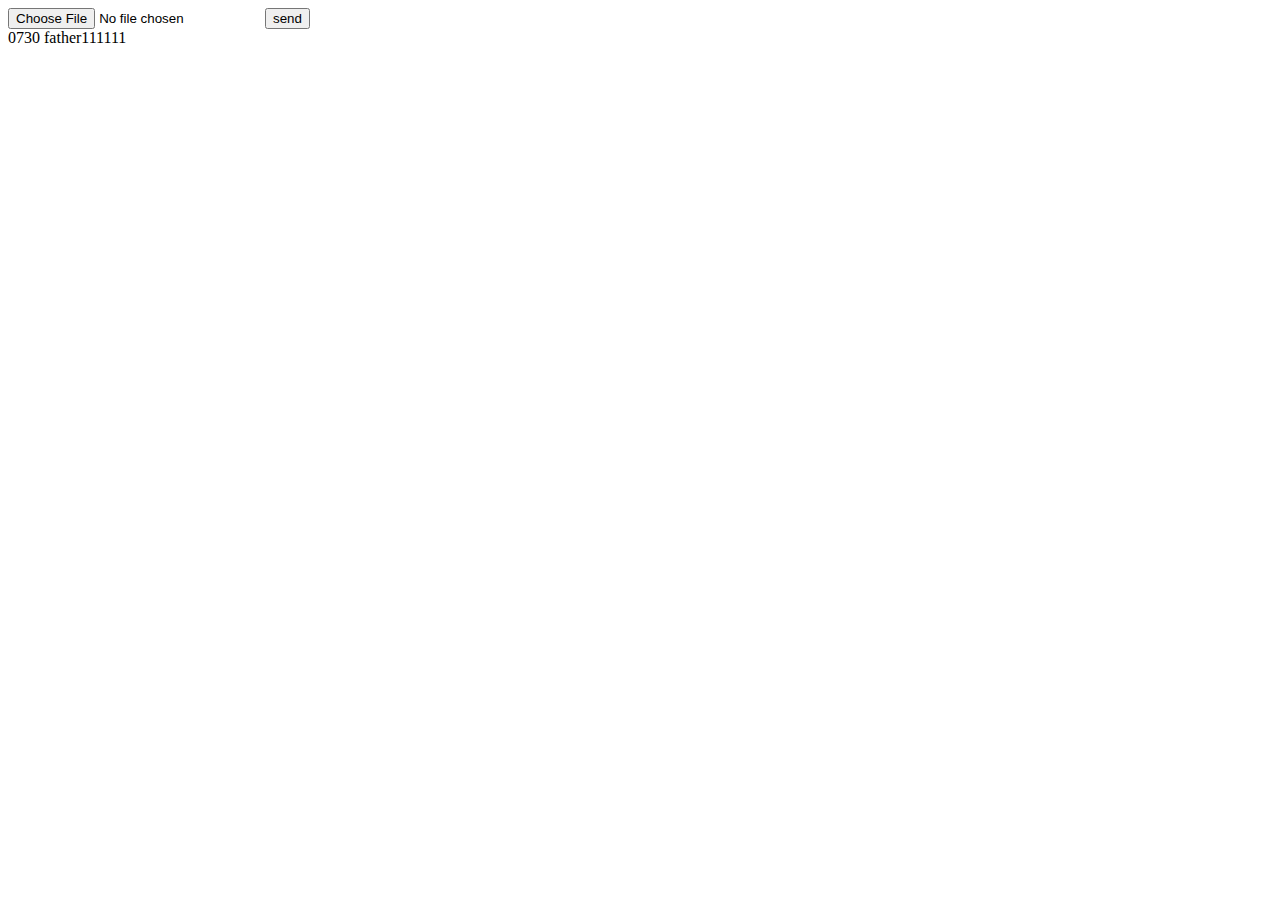
<file: test Upload/src/main/resources/templates/index.html>
<!DOCTYPE html>
<html>

<head lang="en">
    <title>Spring Boot Example</title>
</head>
<body>

<form method="post" enctype="multipart/form-data" action="uploadFile">
<input type="file" name="file" />
<input type="submit" value="send">
</form>
<div class="container">
    0730 father111111
</div>
</body>
</html>
</file>
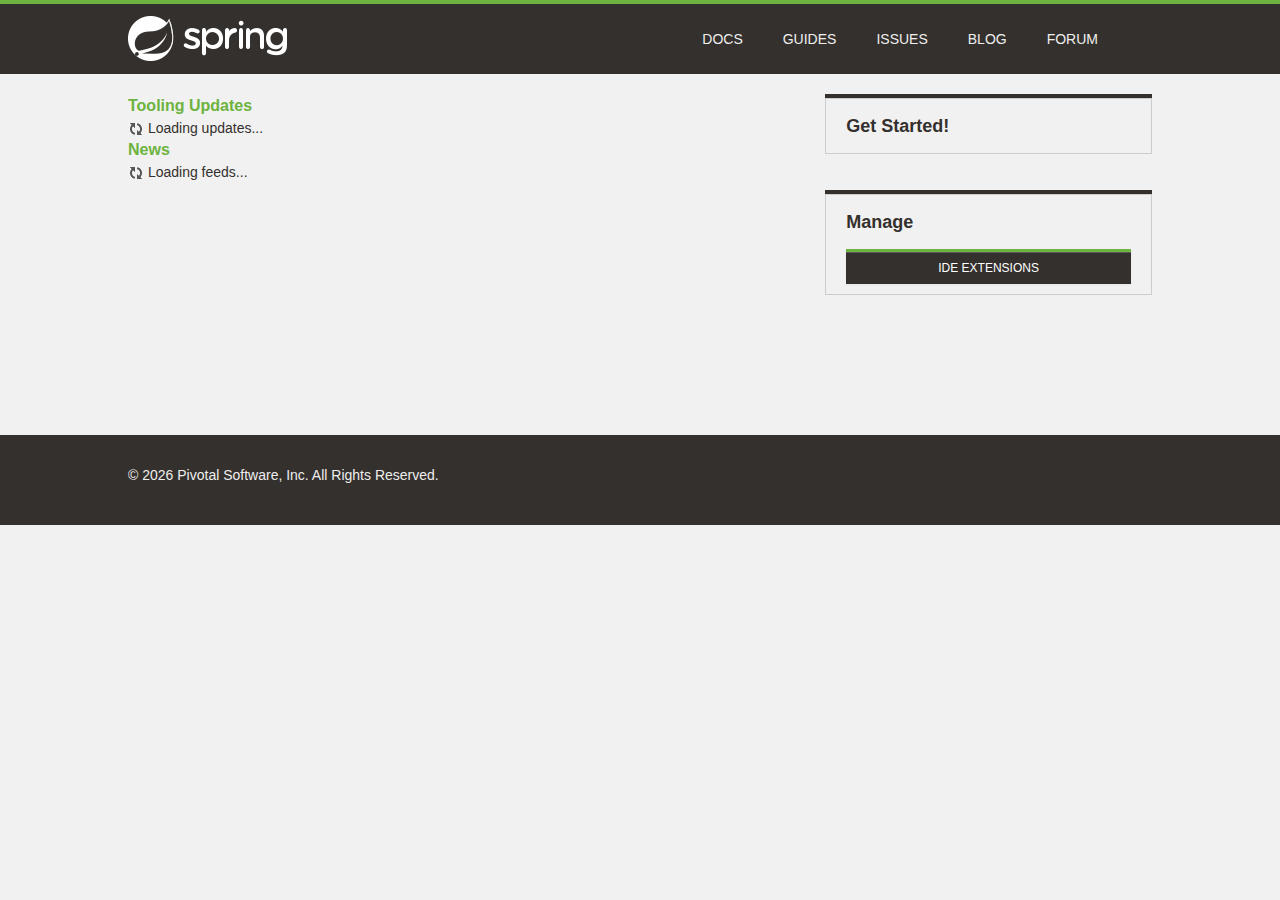
<file: test Upload/.metadata/.plugins/org.springsource.ide.eclipse.commons.gettingstarted/dashboard/1580778525844/index.html>
<!DOCTYPE html>
<html>
<head>
<title>Spring</title>
<meta
	content="width=device-width, initial-scale=1.0, maximum-scale=1, minimum-scale=1, user-scalable=no"
	id="Viewport" name="viewport" />
<meta http-equiv="Content-Type" content="text/html; charset=UTF-8">
<link rel="stylesheet" type="text/css"
	href="common/bootstrap/css/bootstrap.css" />
<link rel="stylesheet" type="text/css"
	href="https://fontawesome.io/assets/font-awesome/css/font-awesome.css" />
<link rel="stylesheet" type="text/css" href="common/css/fontcustom.css" />
<link rel="stylesheet" type="text/css" href="common/css/icons.css" />
<link rel="stylesheet" type="text/css" href="common/css/buttons.css" />
<link rel="stylesheet" type="text/css" href="common/css/typography.css" />
<link rel="stylesheet" type="text/css" href="common/css/main.css" />
<link rel="stylesheet" type="text/css" href="common/css/application.css" />
<link rel="stylesheet" type="text/css"
	href="common/css/markdown-content.css" />
<link rel="stylesheet" type="text/css" href="common/css/docs.css" />
<link rel="stylesheet" type="text/css" href="common/css/homepage.css" />
<link rel="stylesheet" type="text/css" href="common/css/tools.css" />
<link rel="stylesheet" type="text/css" href="common/css/projects.css" />
<link rel="stylesheet" type="text/css" href="common/css/highlight.css" />
<link rel="stylesheet" type="text/css" href="common/css/responsive.css" />
<script type="text/javascript" src="common/js/jquery.js"></script>
<script type="text/javascript"
	src="common/bootstrap/js/bootstrap.min.js"></script>
<script type="text/javascript"
	src="common/bootstrap-datetimepicker/js/bootstrap-datetimepicker.min.js"></script>
<script type="text/javascript" src="common/js/filter.js"></script>
<script type="text/javascript" src="common/js/application.js"></script>
<script type="text/javascript" src="common/js/guide.js"></script>

<link rel="stylesheet" type="text/css" href="common/css/blog.css" />
<link rel="stylesheet" type="text/css" href="common/css/dashboard.css" />

</head>
<body>
	<script>
		//window.ide 'dummy'. Replaced/injected later by STS browser integration.
		//The dummy helps preview/test the page in an external browser.
		window.ide = {
			call: function () {
				return false;
			}
		}
		
		function addHtml(element, html) {
			if (html) {
				document.getElementById(element).innerHTML = html;
			}
		}

		function search(input) {
			if (input.value != "") {
				ide.call('openWebPage', 'https://spring.io/search?q=' + input.value)
				input.value = "";
			}
		}
	</script>
	<div class="viewport">
		<header class="navbar header--navbar">
			<div class="navbar-inner">
				<div class="container-fluid">
					<div class="spring-logo--container">
						<a class="spring-logo" href="#"><span></span></a>
					</div>
					<ul class="nav pull-right">
						<li class="navbar-link"><a
							onclick="return ide.call('openWebPage', 'https://spring.io/docs')">Docs</a></li>
						<li class="navbar-link"><a
							onclick="return ide.call('openWebPage', 'https://spring.io/guides')">Guides</a></li>
						<li class="navbar-link"><a
							onclick="return ide.call('openWebPage', 'https://github.com/spring-projects/spring-ide/issues')">Issues</a></li>
						<li class="navbar-link"><a
							onclick="return ide.call('openWebPage', 'https://spring.io/blog')">Blog</a></li>
						<li class="navbar-link"><a
							onclick="return ide.call('openWebPage', 'https://forum.springsource.org/forumdisplay.php?32-SpringSource-Tool-Suite')">Forum</a></li>
						<li class="navbar-link nav-search"><i
							class="fa fa-search navbar-search--icon js-search-input-open"></i>
							<div class="search-input-close js-search-input-close">x</div></li>
					</ul>
				</div>
			</div>
			<div class="search-dropdown--container js-search-dropdown">
				<div class="container-fluid">
					<div class="search-form--container">
						<form action="" class="form-inline form-search" method="get">
							<input class="search-query search-form--form js-search-input"
								name="q" onchange="search(this)"
								placeholder="Search for documentation, guides, and posts..."
								type="text" value="" />
							<button class="search-form--submit" type="submit">
								<i class="fa fa-search"></i>
							</button>
						</form>
					</div>
				</div>
			</div>
		</header>
		<div class="body--container container-fluid ">
			<div class="main-body--wrapper"
				style="padding-top: 20px; margin-top: 0px;">
				<!-- Override Spring IO Page Whitespace -->
				<div class="row-fluid blog--wrapper">
					<div class="span8">
						<h3 class="feed-header">Tooling Updates</h3>
						<div id="updates">
						  <img src="common/img/loading.gif"/> Loading updates...
						</div>
						<h3 class="feed-header">News</h3>
						<div id="feeds">
						  <img src="common/img/loading.gif"/> Loading feeds...
						</div>
					</div>

					<aside class="span4 content-right-pane--container" id="sidebar">
						<div class="right-pane-widget--container">
							<h2>Get Started!</h2>
							<div id="gettingStarted">
							</div>
							<div id="projectWizards">
							</div>
						</div>
						<div class="right-pane-widget--container">
							<h2>Manage</h2>
							<a class="ide_widget btn btn-black uppercase" href="#"
								onclick="return ide.call('openEditor', 'org.springsource.ide.eclipse.commons.gettingstarted.dashboard.ExtensionsEditor')">IDE Extensions</a>
						</div>
					</aside>
				</div>
			</div>
		</div>
		<footer class="footer">
			<div class="container-fluid">
				<div class="row-fluid">
					<div class="span8">
						&copy;
						<script type="text/javascript">
							var d = new Date();
							document.write(d.getFullYear());
						</script>
						Pivotal Software, Inc. All Rights Reserved.
					</div>
				</div>
			</div>
		</footer>
	</div>
</body>
</html>
</file>
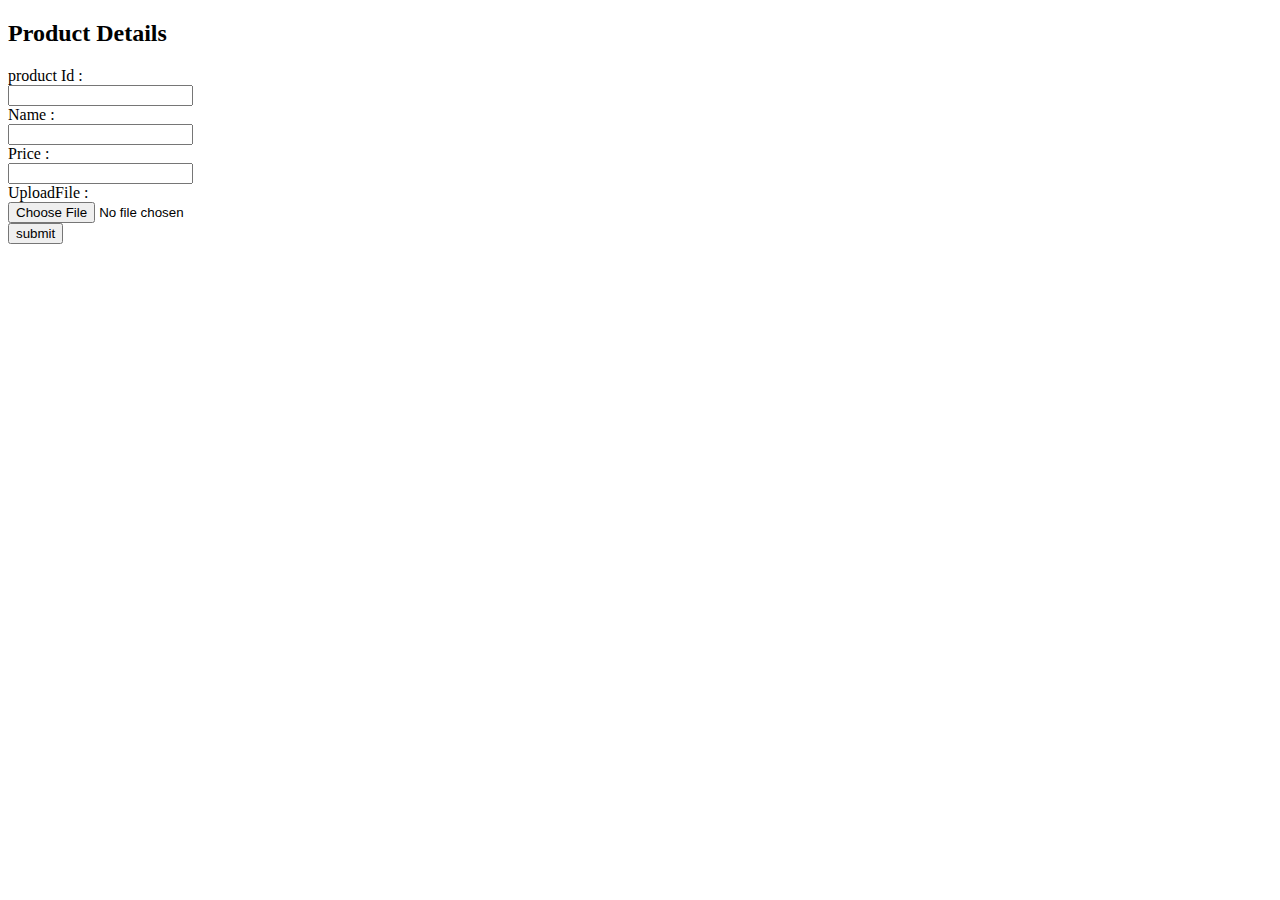
<file: test ping/src/main/resources/templates/productform.html>
<!DOCTYPE html>
<html xmlns:th="http://www.thymeleaf.org">
	<head lang="utf-8">
		<title>String Boot Example</title>
	</head>
	<body>
		<div class="container">
			<h2>Product Details</h2>
			<div>
				<form th:object="${product}" th:action="@{/product}" method="post" enctype="mutipart/form-data">
					<input type="hidden" th:field="*{id}"/>
					<input type="hidden" th:field="*{version}"/>
					<div>
						<label>product Id : </label>
						<div>
							<input type="text" th:field="*{productId}" />
						</div>
					</div>
					<div>
						<label>Name : </label>
						<div>
							<input type="text" th:field="*{name}" />
						</div>
					</div>
					<div>
						<label>Price : </label>
						<div>
							<input type="text" th:field="*{price}" />
						</div>
					</div>
					<div>
						<label>UploadFile : </label>
						<div>
							<input type="file" name="file" placeholder="put your file"/>
						</div>
					</div>
					<div>
						<button type="submit">submit</button>
					</div>
				</form>
			</div>
		</div>
	</body>
</html>
</file>
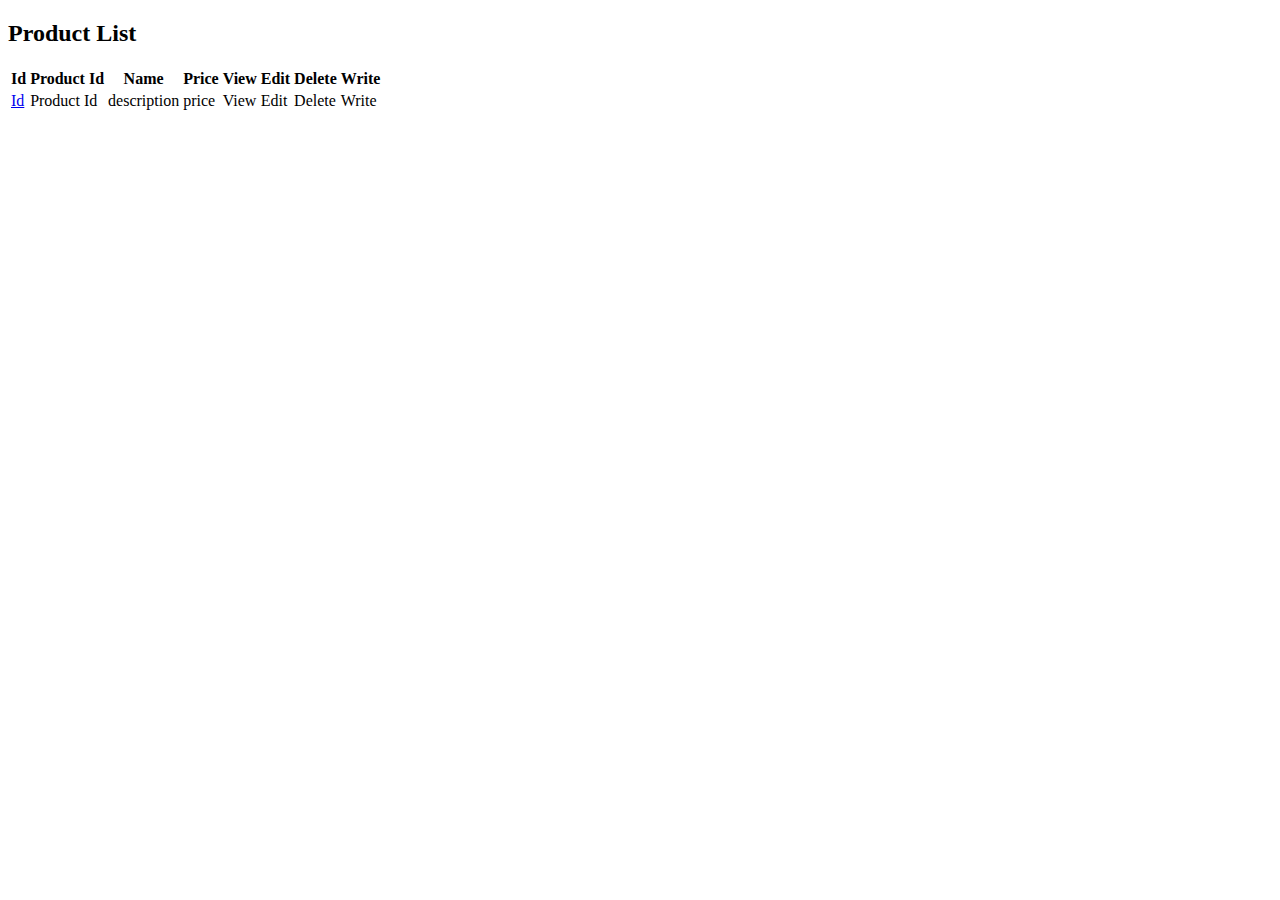
<file: test ping/src/main/resources/templates/products.html>
<!DOCTYPE html>
<html xmlns:th="http://www.thymeleaf.org">
	<head lang="utf-8">
		<title>String Boot Example</title>
	</head>
	<body>
		<div class="container">
			<div th:if="${not #lists.isEmpty(products)}">
				<h2>Product List</h2>
				<table>
					<tr>
						<th>Id</th>
						<th>Product Id</th>
						<th>Name</th>
						<th>Price</th>
						<th>View</th>
						<th>Edit</th>
						<th>Delete</th>
						<th>Write</th>
					</tr>
					<tr th:each="product : ${products}">
						<td th:text="${product.id}"><a href="/product/${product.id}">Id</a></td>
						<td th:text="${product.productId}">Product Id</td>
						<td th:text="${product.name}">description</td>
						<td th:text="${product.price}">price</td>
						<td><a th:href="${'/product/'+product.id}">View</a></td>
						<td><a th:href="${'/product/edit/'+product.id}">Edit</a></td>
						<td><a th:href="${'/product/delete/'+product.id}">Delete</a></td>
						<td><a th:href="${'/product/new'}">Write</a></td>
					</tr>
				</table>
			</div>
			<div>
				
			</div>
		</div>
	</body>
</html>
</file>
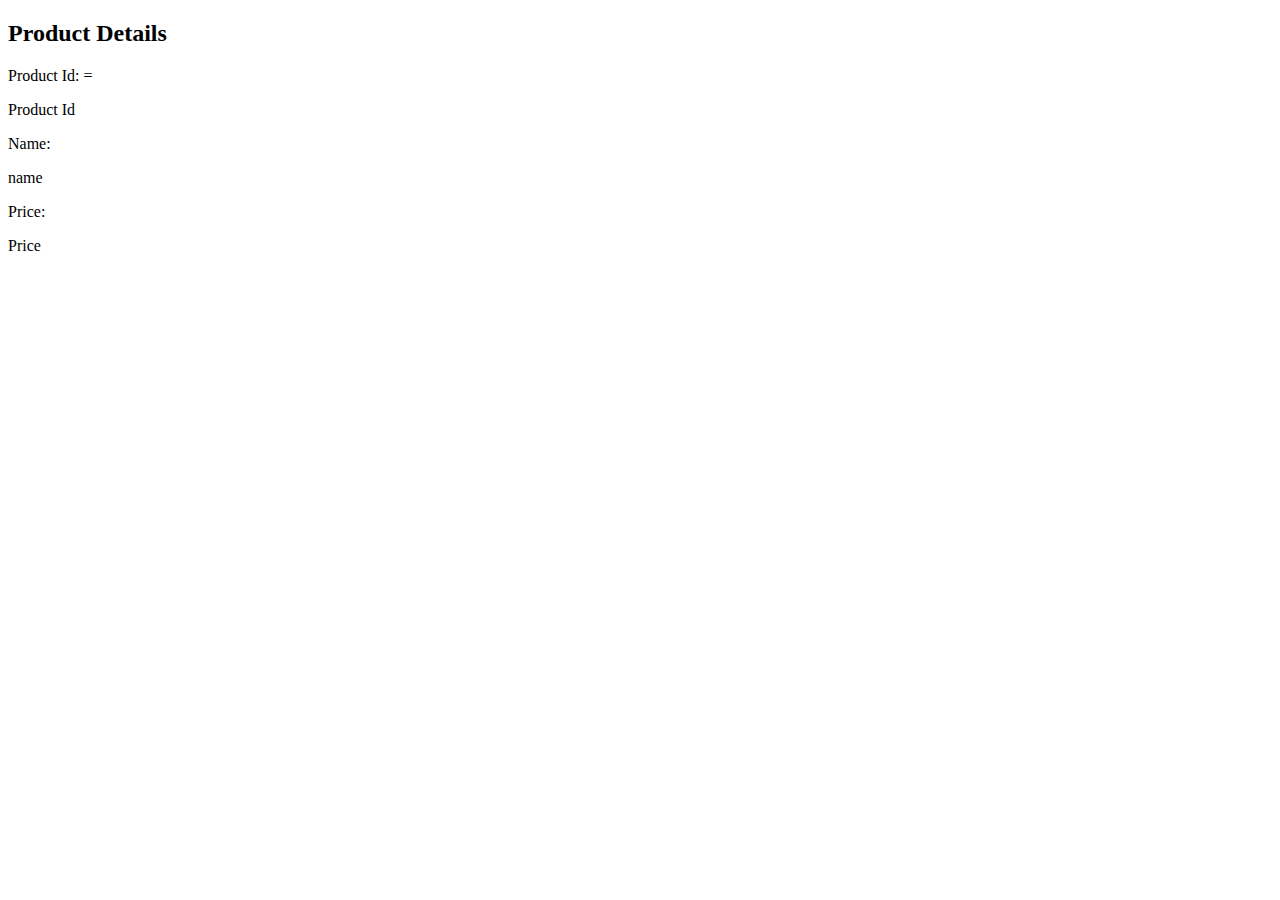
<file: test ping/src/main/resources/templates/productshow.html>
<!DOCTYPE html>
<html xmlns:th="http://www.thymeleaf.org">
	<head lang="utf-8">
		<title>String Boot Example</title>
	</head>
	<body>
		<div class="container">
			<h2>Product Details</h2>
			<div>
				 <form th:object="product">
					<div>
						<label>Product Id:</label>
=							<p th:field="*{productId}">Product Id</p>
					</div> 
					<div>
						<label>Name: </label>
						<div>
							<p th:field="*{name}">name</p>
						</div>
					</div>
					<div>
						<label>Price: </label>
						<div>
							<p th:field="*{price}">Price</p>
						</div>
					</div> 
				</form> 
			</div>
		</div>
	</body>
</html>
</file>
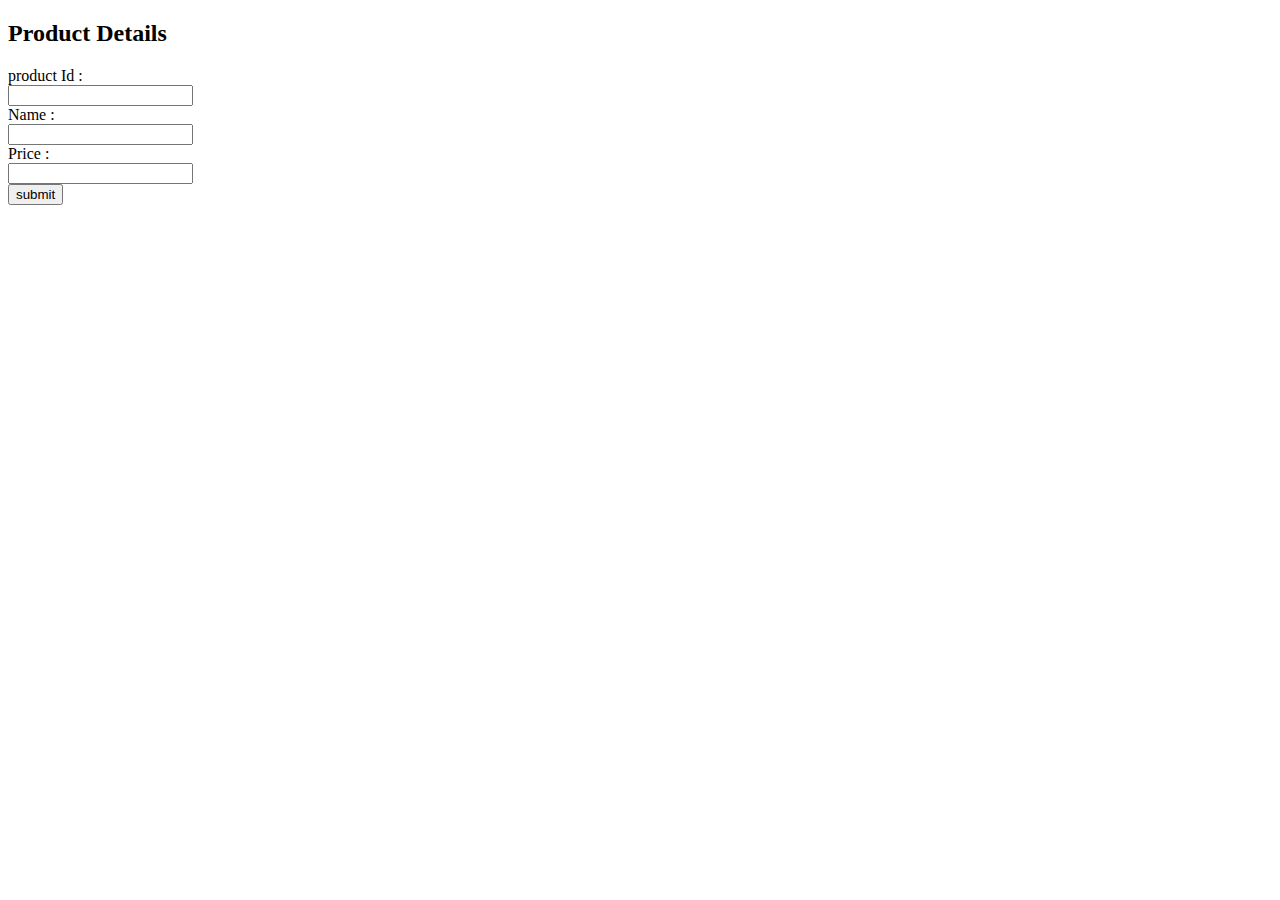
<file: test Upload/src/main/resources/templates/productform.html>
<!DOCTYPE html>
<html xmlns:th="http://www.thymeleaf.org">
	<head lang="utf-8">
		<title>String Boot Example</title>
	</head>
	<body>
		<div class="container">
			<h2>Product Details</h2>
			<div>
				<form th:object="${product}" th:action="@{/product}" method="post">
					<input type="hidden" th:field="*{id}"/>
					<input type="hidden" th:field="*{version}"/>
					<div>
						<label>product Id : </label>
						<div>
							<input type="text" th:field="*{productId}" />
						</div>
					</div>
					<div>
						<label>Name : </label>
						<div>
							<input type="text" th:field="*{name}" />
						</div>
					</div>
					<div>
						<label>Price : </label>
						<div>
							<input type="text" th:field="*{price}" />
						</div>
					</div>
					<div>
						<button type="submit">submit</button>
					</div>
				</form>
			</div>
		</div>
	</body>
</html>
</file>
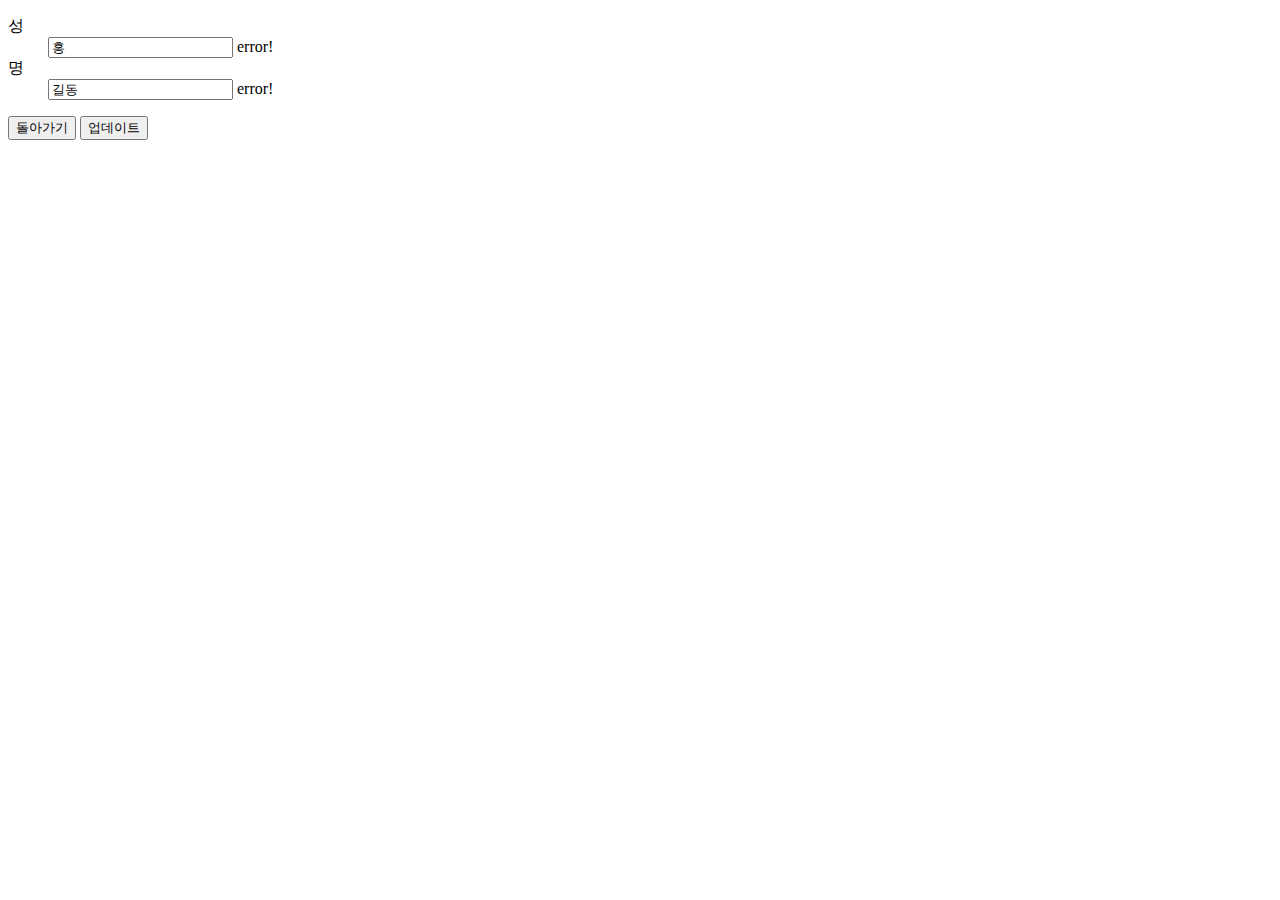
<file: CustomerSystem/src/main/resources/templates/customers/edit.html>
<!DOCTYPE html>
<html xmlns:th="http://www.thymeleaf.org">
<head>
<meta charset="UTF-8">
<title>고객 정보 편집</title>

<link rel="Stylesheet" type="text/css" href ="../../static/css/style.css" th:href="@{/css/style.css}" />
</head>
<body>
	<div>
		<form th:action="@{/customers/edit}" th:object="${customerForm}" method="post">
		<dl>
			<dt> <label for="lastName" class="col-sm-2 control-label">성</label></dt>
			<dd>
				<input type="text" id="lastName" name="lastName" th:field="*{lastName}" class="form-control" value="홍" />
				<span th:if="${#fields.hasErrors('lastName')}" th:errors="*{lastName}" class="help-block">error!</span>
			</dd>
			
			<dt><label for="firstName" class="col-sm-2 control-label"> 명 </label></dt>
			<dd>
			    <input type="text" id="firstName" name="firstName" th:field="*{firstName}" class="form-control" value="길동" />
				<span th:if="${#fields.hasErrors('firstName')}" th:errors="*{firstName}" class="help-block">error!</span>
			</dd>
		</dl>
			<!-- 한폼에 버튼을 여러 개 배치할 때는 name속성 값으로 컨트롤러 쪽 메소드를 구별합니다. -->
			<!-- 예를 들어, name="goToTop"이 설정된 버튼을 누르면 goToTop() 메소드가 호출됩니다. -->
			<input type="submit" class="btn btn-default" name="goToTop" value="돌아가기" />
			<!-- 고객 ID를 type="hidden"이 포함된 <input> 태그로 전송합니다. -->
			<!-- param.파라미터명 으로 요청 파라미터에 접근할 수 있습니다.(접근할 파라미터는 String[] 타입이라는 점에 주의 합니다.)-->
			<input type="hidden" name="id" th:value="${param.id[0]}"/>
			<input type="submit" class="btn btn-primary" value="업데이트" />
		</form>
	</div>
</body>
</html>
</file>
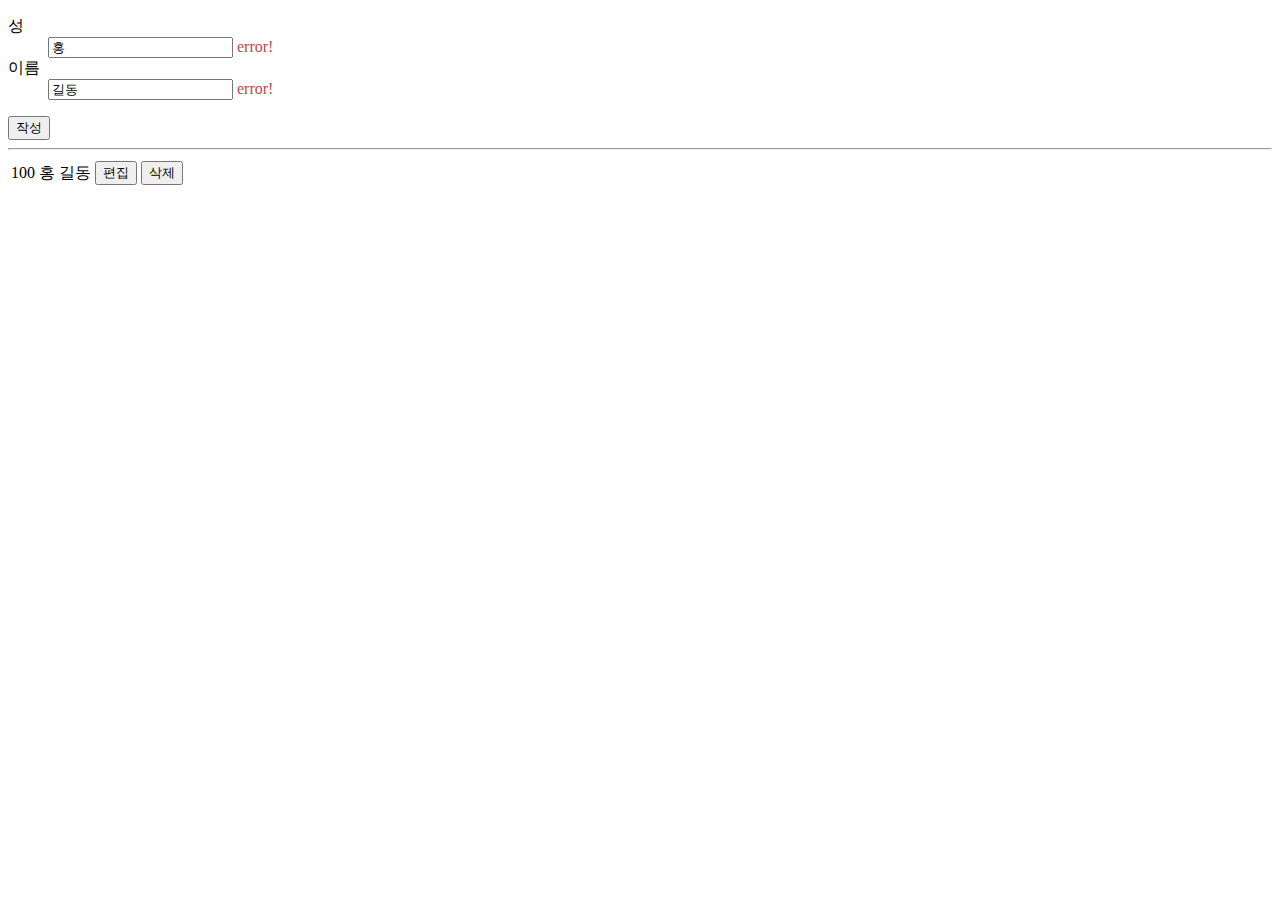
<file: CustomerSystem/src/main/resources/templates/customers/list.html>
<!DOCTYPE html>
<html xmlns:th="http://www.thymeleaf.org">
<head lang="en">
<meta charset="UTF-8">
<title>고객 목록</title>

<link rel="stylesheet" type="text/css" href ="../../static/css/style.css" th:href="@{/css/style.css}">
</head>
<body>
	<div>
		<form th:action="@{/customers/create}" th:object="${customerForm}" method="post">
		<dl>
			<dt> <label for="lastName">성</label></dt>
			<dd>
				<input type="text" id="lastName" name="lastName" th:field="*{lastName}" th:errorclass="error-input" value="홍" />
				<span th:if="${#fields.hasErrors('lastName')}" th:errors="*{lastName}" class="error-messages">error!</span>
			</dd>
			
			<dt><label for="firstName"> 이름 </label></dt>
			<dd>
			    <input type="text" id="firstName" name="firstName" th:field="*{firstName}" th:errorclass="error-input" value="길동" />
				<span th:if="${#fields.hasErrors('firstName')}" th:errors="*{firstName}" class="error-messages">error!</span>
			</dd>
		</dl>
			<input type="submit" value="작성" />
		</form>
	</div>
	<hr/>
	<table>
		<tr th:each="customer : ${customers}">
			<td th:text="${customer.id}"> 100 </td>
			<td th:text="${customer.lastName}"> 홍 </td>
			<td th:text="${customer.firstName}"> 길동 </td>
			<td>
				<form th:action="@{/customers/edit}" method="get">
					<input type="submit" name="form" value="편집" />
					<input type="hidden" name="id" th:value="${customer.id}" />
				</form>
			</td>
			<td>
				<form th:action="@{/customers/delete}" method="post">
					<input type="submit" value="삭제" />
					<input type="hidden" name="id" th:value="${customer.id}" />
				</form>
			</td>
		</tr>
	</table>
</body>
</html>
</file>
<file: test Upload/.metadata/.plugins/org.springsource.ide.eclipse.commons.gettingstarted/dashboard/1580778525844/common/css/fontcustom.css>
@font-face{font-family:"fontcustom";src:url("../font-custom/fontcustom.eot");src:url("../font-custom/fontcustom.eot?#iefix") format("embedded-opentype"),url("../font-custom/fontcustom.woff") format("woff"),url("../font-custom/fontcustom.ttf") format("truetype"),url("../font-custom/fontcustom.svg#fontcustom") format("svg");font-weight:normal;font-style:normal;}.icon-community-support,.icon-gs-guides-black,.icon-professional-support,.icon-spring-amqp,.icon-spring-android,.icon-spring-batch,.icon-spring-data,.icon-spring-framework,.icon-spring-hateos,.icon-spring-integration,.icon-spring-leaf,.icon-spring-logo,.icon-spring-mobile,.icon-spring-security,.icon-spring-social,.icon-spring-web-flow,.icon-spring-web-services,.icon-tutorials-black{font-family:"fontcustom"!important;font-style:normal;font-weight:normal;font-variant:normal;text-transform:none;line-height:1;-webkit-font-smoothing:antialiased;display:inline-block!important;text-decoration:inherit;}.icon-community-support:before{content:"\f100";}.icon-gs-guides-black:before{content:"\f101";}.icon-professional-support:before{content:"\f102";}.icon-spring-amqp:before{content:"\f103";}.icon-spring-android:before{content:"\f104";}.icon-spring-batch:before{content:"\f105";}.icon-spring-data:before{content:"\f106";}.icon-spring-framework:before{content:"\f107";}.icon-spring-hateos:before{content:"\f108";}.icon-spring-integration:before{content:"\f109";}.icon-spring-leaf:before{content:"\f10a";}.icon-spring-logo:before{content:"\f10b";}.icon-spring-mobile:before{content:"\f10c";}.icon-spring-security:before{content:"\f10d";}.icon-spring-social:before{content:"\f10e";}.icon-spring-web-flow:before{content:"\f10f";}.icon-spring-web-services:before{content:"\f110";}.icon-tutorials-black:before{content:"\f111";}
</file>
<file: test Upload/.metadata/.plugins/org.springsource.ide.eclipse.commons.gettingstarted/dashboard/1580778525844/common/css/icons.css>
.icon{background-image:url("../img/iconsprite.png");display:inline-block!important;}.icon.icon-spring-logo-mobile{width:204px;height:60px;background-position:904px 302px;margin-top:-13px;transform:scale(0.5);-moz-transform:scale(0.5);-webkit-transform:scale(0.5);-o-transform:scale(0.5);-ms-transform:scale(0.5);}.icon.icon-spring-logo-big{width:154px;height:154px;background-position:154px 191px;}.icon.project--logo.logo-spring-framework{width:135px;height:133px;background-position:518px 837px;margin-top:2px;}.icon.project--logo.logo-spring-security{width:99px;height:137px;background-position:519px 677px;}.icon.project--logo.logo-spring-data{width:111px;height:111px;background-position:519px 512px;margin-top:13px;}.icon.project--logo.logo-spring-batch{width:104px;height:108px;background-position:360px 837px;margin-top:14px;}.icon.project--logo.logo-spring-integration{width:145px;height:104px;background-position:361px 677px;margin-top:16px;}.icon.project--logo.logo-spring-amqp{width:109px;height:98px;background-position:361px 513px;margin:19px;}.icon.project--logo.logo-spring-default{width:100px;height:100px;background-position:-805px 0;margin-top:18px;}.icon.project--logo.logo-spring-mobile{width:104px;height:137px;background-position:196px 677px;}.icon.project--logo.logo-spring-android{width:104px;height:126px;background-position:196px 513px;margin-top:10px;}.icon.project--logo.logo-spring-social{width:130px;height:100px;background-position:518px 357px;margin-top:18px;}.icon.project--logo.logo-spring-hateoas{width:126px;height:99px;background-position:518px 256px;margin-top:19px;}.icon.project--logo.logo-spring-webflow{width:99px;height:99px;background-position:619px 256px;margin-top:19px;}.icon.project--logo.logo-spring-web-services{width:100px;height:100px;background-position:532px 155px;margin-top:19px;}.icon.project--logo.logo-spring-xd{width:104px;height:113px;background-position:247px 837px;margin-top:11px;}.icon.project--logo.logo-spring-boot{width:102px;height:90px;background-position:143px 837px;margin-top:23px;}.icon.project--logo.logo-spring-ldap{width:93px;height:107px;background-position:247px 944px;margin-top:19px;}.icon.project--logo.logo-grails{width:107px;height:100px;background-position:361px 944px;margin-top:23px;}.icon.project--logo.logo-groovy{width:183px;height:92px;background-position:546px 940px;margin-top:23px;}.icon.icon-projects{width:28px;height:28px;background-position:-641px -481px;}.icon.icon-projects:hover{background-position:-641px -521px;}.icon.icon-forum{width:32px;height:32px;background-position:-409px -450px;}.icon.icon-forum:hover{background-position:-449px -450px;}.icon.icon-current-version{height:13px;width:42px;background-position:718px 317px;}.icon.icon-pre-release{height:13px;width:23px;background-position:657px 317px;}.icon.icon-ga-release{margin-left:0!important;height:13px;width:9px;background-position:626px 317px;background-color:#6db33f;padding:0 2px;border-radius:10px;}.icon.icon-snapshot-release{height:13px;width:46px;background-position:603px 317px;}.icon.logo-eclipse-text{width:159px;height:38px;background-position:603px 38px;}.icon.icon-social-twitter{width:36px;height:36px;background-position:-1px -143px;}.icon.icon-social-twitter:hover{background-position:-84px -143px;}.icon.icon-build-anything{width:107px;background-position:107px 279px;height:88px;}.icon.icon-run-anywhere{background-position:120px 344px;width:120px;height:65px;margin-top:11px;}.icon.icon-rest-assured{background-position:253px 86px;width:86px;height:86px;margin-top:1px;}.icon.icon-community-support{width:97px;height:97px;background-position:257px 185px;font-size:0;}.icon.icon-professional-support{width:126px;height:97px;background-position:272px 282px;font-size:0;}.icon.icon-gs-guides{width:73px;height:101px;background-position:356px 101px;}.icon.icon-tutorial{width:73px;height:101px;background-position:430px 101px;}.icon.blog-icon{width:20px;height:20px;vertical-align:middle;}.icon.blog-icon.calendar{background-position:20px 594px;}.icon.blog-icon.all-posts{background-position:20px 561px;}.icon.blog-icon.broadcasts{background-position:20px 519px;}.icon.blog-icon.engineering{background-position:20px 477px;}.icon.blog-icon.releases{background-position:20px 433px;}.icon.blog-icon.news-and-events{background-position:20px 387px;}.icon.about-icon.team{width:183px;height:127px;background-position:902px 202px;}.icon.about-icon.jobs{width:112px;height:85px;background-position:387px 415px;margin:21px 0;}.icon.about-icon.pivotal{width:93px;height:114px;background-position:387px 329px;margin:6px 0 7px;}i.icon{background-image:none;}
</file>
<file: test Upload/.metadata/.plugins/org.springsource.ide.eclipse.commons.gettingstarted/dashboard/1580778525844/common/css/buttons.css>
.btn.btn-black{background-color:#34302d;background-image:none;border-radius:0;color:#f1f1f1;font-size:14px;line-height:14px;font-family:"Montserrat",sans-serif;border:2px solid #6db33f;padding:21px 60px;text-shadow:none;transition:border 0.15s;-webkit-transition:border 0.15s;-moz-transition:border 0.15s;-o-transition:border 0.15s;-ms-transition:border 0.15s;}.btn.btn-black.compact{padding:6px 12px;font-size:12px;}.btn.btn-black.sub-text{padding:12px 0;}.btn.btn-black.sub-text p{margin-top:6px;color:#eeeeee;font-size:14px;line-height:14px;font-family:"Montserrat",sans-serif;text-transform:none;}.btn.btn-black.on-black:hover{border-color:#6db33f;box-shadow:0 1px 3px #0b0a0a;}.btn.btn-black.on-black:active{box-shadow:0 1px 3px #0b0a0a,inset 0 3px 6px #0b0a0a;border-color:#6db33f;}.btn.btn-black.with-icon [class^="icon-"]{margin-right:21px;font-size:20px;vertical-align:top;line-height:10px;}.btn.btn-black:hover{border-color:#34302d;box-shadow:none;text-decoration:none;}.btn.btn-black:active{box-shadow:inset 0 3px 6px #0b0a0a;border-color:#34302d;}.btn.uppercase{text-transform:uppercase;}
</file>
<file: test Upload/.metadata/.plugins/org.springsource.ide.eclipse.commons.gettingstarted/dashboard/1580778525844/common/css/typography.css>
body, h1, h2, h3, p, input {
	margin: 0;
	font-weight: 400;
	font-family: "Montserrat", sans-serif;
	color: #34302d;
}

h1 {
	font-size: 24px;
	line-height: 30px;
	font-family: "Montserrat", sans-serif;
}

h2 {
	font-size: 18px;
	font-weight: 700;
	line-height: 24px;
	margin-bottom: 10px;
	font-family: "Montserrat", sans-serif;
}

h3 {
	font-size: 16px;
	line-height: 24px;
	margin-bottom: 10px;
	font-weight: 700;
}

p {
	font-size: 15px;
	line-height: 24px;
}

p a {
	color: #5fa134;
}

p a:hover {
	color: #5fa134;
}

code {
	font-size: 14px;
}
</file>
<file: test Upload/.metadata/.plugins/org.springsource.ide.eclipse.commons.gettingstarted/dashboard/1580778525844/common/css/main.css>
body{background-color:#f1f1f1;}#scrim{display:none;}#scrim.js-show{display:block;position:absolute;top:0;bottom:0;left:0;right:0;z-index:700;}.container-fluid{max-width:1024px;margin:0 auto;}.title-divider{width:75%;height:5px;background-color:#8CC63F;margin:21px 0;}.title-divider.full-width{width:100%;}.spaced--container{margin:60px 0;}.code-snippet{border-radius:2px;border:1px solid #cccccc;background-color:#F9F9F9;padding:12px 18px;margin:15px 0;font-size:13px;line-height:13px;}.header--navbar{margin:0;}.header--navbar .navbar-inner{position:absolute;z-index:999;background-image:none;filter:none;background-color:#34302d;border:none;border-top:4px solid #6db33f;box-shadow:none;position:relative;border-radius:0;padding:0;}.header--navbar .navbar-inner .spring-logo--container{display:inline-block;}.header--navbar .navbar-inner .spring-logo--container .spring-logo{margin:12px 0 6px;width:160px;height:46px;display:inline-block;text-decoration:none;}.header--navbar .navbar-inner .navbar-link.active a{background-color:#6db33f;box-shadow:none;}.header--navbar .navbar-inner .navbar-link a{color:#eeeeee;font-family:"Montserrat",sans-serif;text-transform:uppercase;text-shadow:none;font-size:14px;line-height:14px;padding:28px 20px;transition:all 0.15s;-webkit-transition:all 0.15s;-moz-transition:all 0.15s;-o-transition:all 0.15s;-ms-transition:all 0.15s;}.header--navbar .navbar-inner .navbar-link:hover a{color:#eeeeee;background-color:#6db33f;}.header--navbar .navbar-inner .navbar-link.nav-search{padding:20px 0 23px;}.header--navbar .navbar-inner .navbar-link.nav-search .navbar-search--icon{color:#eeeeee;font-size:24px;padding:3px 16px 3px 18px;cursor:pointer;}.header--navbar .navbar-inner .navbar-link.nav-search:hover .navbar-search--icon{text-shadow:0 0 10px #6db33f;}.header--navbar .navbar-inner .navbar-link.nav-search .search-input-close{display:none;}.header--navbar .navbar-inner .navbar-link.nav-search.js-highlight{background-color:#6db33f;}.header--navbar .navbar-inner .navbar-link.nav-search.js-highlight .navbar-search--icon{display:none;}.header--navbar .navbar-inner .navbar-link.nav-search.js-highlight .search-input-close{display:inline-block;color:#eeeeee;padding:4px 24px 3px;cursor:pointer;}.header--navbar .search-dropdown--container{position:absolute;z-index:998;margin-top:-90px;background-color:white;width:100%;border-bottom:1px solid #dddddd;transition:margin 0.25s;-webkit-transition:margin 0.25s;-moz-transition:margin 0.25s;-o-transition:margin 0.25s;-ms-transition:margin 0.25s;}.header--navbar .search-dropdown--container.no-animation{transition:none;-webkit-transition:none;-moz-transition:none;-o-transition:none;-ms-transition:none;}.header--navbar .search-dropdown--container .form-search{margin:0;}.header--navbar .search-dropdown--container .form-search .search-form--form{background:rgba(0,0,0,0);border:none;box-shadow:none;color:#34302D;font-size:21px;line-height:29px;height:30px;padding:25px 0;width:93%;}.header--navbar .search-dropdown--container .form-search .search-form--form::-webkit-input-placeholder{font-style:italic;}.header--navbar .search-dropdown--container .form-search .search-form--form:-moz-placeholder{font-style:italic;}.header--navbar .search-dropdown--container .form-search .search-form--form::-moz-placeholder{font-style:italic;}.header--navbar .search-dropdown--container .form-search .search-form--form:-ms-input-placeholder{font-style:italic;}.header--navbar .search-dropdown--container .form-search .search-form--submit{background-color:transparent;border:none;float:right;padding:28px 16px 24px 0;}.header--navbar .search-dropdown--container .form-search .icon-search{font-size:22px;color:#34302d;}.header--navbar .search-dropdown--container.js-show{margin-top:0;}a.spring-logo{background:url("../img/spring-logo.png") -1px -1px no-repeat;}a.spring-logo span{display:block;width:160px;height:46px;background:url("../img/spring-logo.png") -1px -48px no-repeat;opacity:0;-moz-transition:opacity 0.12s ease-in-out;-webkit-transition:opacity 0.12s ease-in-out;-o-transition:opacity 0.12s ease-in-out;}a:hover.spring-logo span{opacity:1;}.right-pane-widget--container{border:1px solid #cccccc;box-shadow:0 -4px 0 #34302d;margin:4px 0 40px 0;}.right-pane-widget--container li{display:block;padding:12px 6.2%;line-height:14px;border-top:1px solid white;}.right-pane-widget--container li [class^=icon-]{font-size:16px;}.right-pane-widget--container li a{font-size:14px;line-height:14px;color:#5fa134;}.right-pane-widget--container li:first-child{border-bottom:none;}.right-pane-widget--container.secondary-nav li a{text-transform:uppercase;color:#888;font-family:"Montserrat",sans-serif;font-weight:400;text-decoration:none;}.right-pane-widget--container.secondary-nav li a:hover{color:#5fa134;}.right-pane-widget--container.secondary-nav li.active a{font-weight:bold;color:#34302d;}.right-pane-widget--container.with-icon li{padding:12px 6.2% 12px 3%;}.right-pane-widget--container.with-icon li a{margin-left:2%;}.right-pane-widget--container.no-top-border{box-shadow:none;}.header--content{background-color:#dedede;padding:60px 0;}.header--content .header--content-subtitle--link{color:#8cc63f;}.header--content .header--content-subtitle--link:hover{text-decoration:none;color:#4e681e;}.main-body--wrapper{margin-top:100px;margin-bottom:100px;}.row--container{margin-bottom:60px;}.body--container--row{margin-bottom:30px;}.clear{clear:both;}.body--container--link{color:#44474c;}.body--container--link:hover{color:#638e2a;text-decoration:none;}.body--container--link.bold{font-weight:bold;}.list-link--container{margin:0;}.list-link--container .list-link{display:block;}.list-link--container .list-link a,.list-link--container .list-link div{color:#333;cursor:pointer;}.list-link--container .list-link a:hover,.list-link--container .list-link div:hover{color:#8cc63f;text-decoration:none;}.popover{border-radius:1px;padding:0;}.popover.right{margin-top:46px;}.popover.right .arrow{top:14px;border-right-color:#8cc63f;left:-8px;}.popover.right .arrow:after{border-right-color:#8cc63f;}.popover.bottom{margin-top:5px;}.popover.bottom .arrow{border-bottom-color:#8cc63f;top:-9px;left:15%;}.popover.bottom .arrow:after{border-bottom-color:#8cc63f;}.popover .popover-title{border-radius:1px 1px 0 0;background-color:#8cc63f;color:white;}.popover .popover-content{border-radius:0 0 1px 1px;}input.floating-input{background-color:transparent;border:none;border-bottom:1px solid #dedede;box-shadow:none;border-radius:0;padding:0 0 0 0;}input.floating-input:focus{border:none;border-bottom:1px solid #dedede;box-shadow:none;background:#ecebeb;}.floating-input--icon{font-size:16px;color:#c5c5c5;}.bottom-slide--container{height:190px;overflow:hidden;border-radius:3px;background-color:#cccccc;border:1px solid #c5c5c5;box-shadow:1px 2px 3px rgba(204,204,204,0.5);}.bottom-slide--container .bottom-slider--image{background-image:url("https://imgs.mi9.com/uploads/landscape/2101/beautiful-leaf-wallpapers_1280x960_28083.jpg");background-size:cover;height:137px;transition:all 0.33s;-wekit-transition:all 0.33s;-moz-transition:all 0.33s;-o-transition:all 0.33s;-ms-transition:all 0.33s;}.bottom-slide--container .bottom-slider{background-color:#ecebeb;padding:15px 10px;border-top:1px solid #9e9e9e;transition:all 0.33s;-wekit-transition:all 0.33s;-moz-transition:all 0.33s;-o-transition:all 0.33s;-ms-transition:all 0.33s;}.bottom-slide--container .bottom-slider .bottom-slider--title{display:inline-block;max-width:360px;line-height:14px;}.bottom-slide--container .bottom-slider .bottom-slider--icon{color:#333;font-size:27px;line-height:22px;font-size:27px;}.bottom-slide--container .bottom-slider .bottom-slider--more-info{opacity:0;}.bottom-slide--container:hover .bottom-slider--image{transform:translateY(-26px);-webkit-transform:translateY(-26px);-moz-transform:translateY(-26px);-o-transform:translateY(-26px);-ms-transform:translateY(-26px);}.bottom-slide--container:hover .bottom-slider{transform:translateY(-53px);-webkit-transform:translateY(-53px);-moz-transform:translateY(-53px);-o-transform:translateY(-53px);-ms-transform:translateY(-53px);}.bottom-slide--container:hover .bottom-slider--more-info{opacity:1;}.dashboard--posts td{min-width:130px;}.dashboard--posts td .actions{min-width:200px;}.dashboard--posts td .actions form{display:inline;}.blog-post--form input,.blog-post--form textarea{width:90%;}.blog-post--form textarea{min-height:300px;}.blog-post-form--right-pane .control-group.inline label{display:inline-block;}.blog-post-form--right-pane .control-group.inline .controls{display:inline-block;vertical-align:middle;margin-bottom:5px;margin-left:10px;}.gh-project-url--container{background-color:#FFF;border:1px solid #cccccc;height:20px;padding:4px 6px;border-radius:4px;margin:12px 0;}.gh-project-url--container input{width:87%;background-color:transparent;border:none;box-shadow:none;}.gh-project-url--container input:focus{outline:none;}.gh-project-url--container .icon--pull-right{float:right;margin-top:2px;cursor:pointer;}.btn--full-width{display:block;}.content--title{display:inline-block;border-top:3px solid #6db33f;font-size:12px;line-height:12px;text-transform:uppercase;padding-top:8px;position:absolute;margin-top:-30px;font-family:"Montserrat",sans-serif;}.content--title a{color:#34302d;}.content--title a:hover{color:#5fa134;}.content--title.search-title{position:relative;}.content--title.blog-category{display:none;}.content--title.blog-category.active{display:block;}.index-page--title{line-height:24px;}.index-page--title.top-margin{margin-top:60px;}.index-page--subtitle{font-size:16px;line-height:24px;margin:30px 0 60px;}.index-page--subtitle a{color:#5fa134;}.index-page--subtitle.jobs-subtitle{margin-bottom:60px;padding-bottom:60px;border-bottom:1px solid #cccccc;}.index-page--subtitle.with-subtext{margin-bottom:-30px;}.index-page--subtitle.with-subtext .subtext{display:inline-block;font-size:14px;margin:21px 0 0;color:rgba(52,48,45,0.9);}.footer{background-color:#34302d;color:#eeeeee;padding:30px 0;}.footer a{color:#6db33f;}.footer .nav{margin-bottom:12px;}.footer .nav li a{color:#eeeeee;text-shadow:none;text-transform:uppercase;font-size:12px;line-height:12px;padding:0 17px;}.footer .nav li a:hover{color:#6db33f;}.footer .nav li:first-child a{padding-left:0;}.footer .footer-newsletter--wrapper{width:auto;margin:0;}.footer .footer-newsletter--container form{margin:0;}.footer .footer-newsletter--container label{text-transform:uppercase;margin-bottom:15px;line-height:12px;font-weight:bold;font-size:12px;}.footer .footer-newsletter--container .footer-subscribe--input--container{background-color:white;border:1px solid #f1f1f1;}.footer .footer-newsletter--container .footer-subscribe--input--container .footer-subscribe--input{background:transparent;border:none;box-shadow:none;font-size:12px;padding-left:10px;}.footer .footer-newsletter--container .footer-subscribe--input--container .footer-subscribe--input:focus{outline:none;}.footer .footer-newsletter--container .footer-subscribe--input--container .footer-subscibe--btn{text-transform:uppercase;background-color:#6db33f;background-image:none;border-radius:0;border:none;box-shadow:none;color:#eeeeee;text-shadow:none;font-size:12px;padding:9px 16px;}.item-dropdown-widget{text-align:left;z-index:800;position:relative;}.item-dropdown-widget .item-dropdown--link{cursor:pointer;}.item-dropdown-widget .item-dropdown--link .item-dropdown--title{padding:14px 0 14px 20px;font-size:14px;line-height:14px;}.item-dropdown-widget .item-dropdown--link .item-dropdown--icon{color:#cbcaca;padding:14px;margin:0;}.item-dropdown-widget .item-dropdown--link:hover .item-dropdown--title,.item-dropdown-widget .item-dropdown--link:hover .item-dropdown--icon{color:#5fa134;}.item-dropdown-widget .item--dropdown{display:none;}.item-dropdown-widget.js-open{z-index:801;}.item-dropdown-widget.js-open .item-dropdown--title{color:#f1f1f1;background-color:#6db33f;position:relative;z-index:802;}.item-dropdown-widget.js-open .item-dropdown--icon{color:#dddddd;background-color:#34302d;position:relative;z-index:803;}.item-dropdown-widget.js-open .item--dropdown{display:block;}.item-dropdown-widget.js-open .item-dropdown--link:hover .item-dropdown--title{color:#f1f1f1;}.item-dropdown-widget.js-open .item-dropdown--link:hover .item-dropdown--icon{color:#ddd;}.item--dropdown{position:absolute;background-color:#34302d;padding:20px;width:255px;z-index:999;border:1px solid #eeeeee;border-top:none;margin-left:-1px;}.item--dropdown .item--header{padding-bottom:20px;border-bottom:1px solid #cccbca;}.item--dropdown .item--header .item--header-link{color:#6db33f;}.item--dropdown .item--header .item--header-link [class^=icon-]{color:#93918f;font-size:20px;vertical-align:middle;padding-right:10px;}.item--dropdown .item--header .item--header-link:hover{text-decoration:none;color:#7ac04c;}.item--dropdown .item--header .item--header-link:hover [class^=icon-]{color:#f1f1f1;}.item--dropdown .item--header .item--header-link.disabled{opacity:0.5;cursor:not-allowed;}.item--dropdown .item--header .item--header-link.disabled:hover{color:#6db33f;}.item--dropdown .item--header .item--header-link.disabled:hover [class^=icon-]{color:#93918f;}.item--dropdown .item--left-column,.item--dropdown .item--right-column{width:45%;display:inline-block;vertical-align:top;}.item--dropdown .item--half-column{display:inline-block;vertical-align:top;width:50%;}.item--dropdown .item--half-column:first-child .item--body-title,.item--dropdown .item--half-column:first-child .item--body--version{padding-right:15px;}.item--dropdown .item--half-column:nth-child(2) .item--body-title,.item--dropdown .item--half-column:nth-child(2) .item--body--version{padding-left:15px;}.item--dropdown .item--half-column:nth-child(3){margin-top:20px;}.item--dropdown .item--body-title{padding:30px 0 15px 0;color:#f1f1f1;border-bottom:1px solid #4a4440;font-size:12px;line-height:12px;text-transform:uppercase;}.item--dropdown .item--body .item--body--version{border-bottom:1px solid #4a4540;padding:7px 0;}.item--dropdown .item--body .item--body--version p{color:#f1f1f1;font-size:14px;line-height:19px;}.item--dropdown .item--body .item--body--version .docs-link{display:inline-block;color:#6db33f;}.item--dropdown .item--body .item--body--version .docs-link:hover{color:#7ac04c;}.item--dropdown .item--body .item--body--version .docs-link.reference-link{border-right:1px solid #4a4540;padding-right:10px;margin-right:5px;}.item--dropdown.no-item--header .item--body-title{padding-top:0;border-bottom:1px solid #cccbca;}.item--dropdown.no-item--header .tool-download-link .file-type{color:#5fa134;line-height:14px;font-size:14px;display:inline-block;}.item--dropdown.no-item--header .tool-download-link .file-size{color:#6c635d;font-size:10px;line-height:23px;float:right;}.item-slider-widget{display:inline-block;margin-left:9px;}.item-slider-widget .item--slider{height:32px;position:absolute;width:62px;border-radius:2px;margin-top:-4px;z-index:800;background:#68605a;background:-moz-linear-gradient(top,#68605a 0%,#34302d 100%,#020202 100%);background:-webkit-gradient(linear,left top,left bottom,color-stop(0%,#68605a),color-stop(100%,#34302d),color-stop(100%,#020202));background:-webkit-linear-gradient(top,#68605a 0%,#34302d 100%,#020202 100%);background:-o-linear-gradient(top,#68605a 0%,#34302d 100%,#020202 100%);background:-ms-linear-gradient(top,#68605a 0%,#34302d 100%,#020202 100%);background:linear-gradient(to bottom,#68605a 0%,#34302d 100%,#020202 100%);filter:progid:DXImageTransform.Microsoft.gradient(startColorstr='#68605a',endColorstr='#020202',GradientType=0);cursor:pointer;transition:all 0.25s;-webkit-transition:all 0.25s;-moz-webkit-transition:all 0.25s;-ms--webkit-transition:all 0.25s;-o-webkit-transition:all 0.25s;}.item-slider-widget .item-slider--container{background-color:white;border:1px solid #999999;padding:0 3px;}.item-slider-widget .item-slider--container .item{display:inline-block;color:#c3c3c3;font-family:"Montserrat",sans-serif;font-size:12px;line-height:12px;text-transform:uppercase;padding:7px 6px 5px;cursor:pointer;transition:color 0.25s;-webkit-transition:color 0.25s;-moz-webkit-transition:color 0.25s;-ms--webkit-transition:color 0.25s;-o-webkit-transition:color 0.25s;}.item-slider-widget .item-slider--container .item:hover{color:black;}.item-slider-widget .item-slider--container .item.js-active{z-index:801;position:relative;color:#f1f1f1;}.content-container--wrapper{border:1px solid #34302d;margin-top:-1px;}.content-container--wrapper:first-child{margin:0;}.content-container--wrapper .content-container--title{font-size:14px;line-height:14px;text-transform:uppercase;background-color:#34302D;color:#FFF;padding:18px 0;width:327px;text-align:center;margin:0;}.content-container--wrapper .content-container--header{background-color:#34302D;}.content-container--wrapper .content-container--header .content-container--filter{border-radius:0;box-shadow:none;margin:9px 20px;font-size:18px;line-height:22px;padding:8px;width:291px;}.content-container--wrapper .content-container--header .content-container--filter::-webkit-input-placeholder{color:#999;}.content-container--wrapper .content-container--header .content-container--filter:-moz-placeholder{color:#999;}.content-container--wrapper .content-container--header .content-container--filter::-moz-placeholder{color:#999;}.content-container--wrapper .content-container--header .content-container--filter:-ms-input-placeholder{color:#999;}.content-container--wrapper .content-container--header .header-title{color:#eeeeee;display:inline-block;margin:10px;}.content-container--wrapper .content-container--header .btn{margin:6px;}.content-container--wrapper .content-container--body{padding:20px;border-top:1px solid white;}.content-container--wrapper .content-container--body:first-child{border-top:none;}.content-container--wrapper .content-container--body .content-section-title--container{margin:20px 0 40px;}.content-container--wrapper .content-container--body .icon-gs-guides,.content-container--wrapper .content-container--body .icon-tutorial{margin-right:20px;}.content-container--wrapper .content-container--body .content-section-title{font-family:"Montserrat",sans-serif;font-size:16px;line-height:16px;margin-bottom:20px;padding-top:10px;font-weight:400;}.content-container--wrapper .content-container--body .content-section-sub-title{padding-right:50px;}.content-container--wrapper .content-items--container{padding:20px;}.billboard--wrapper .billboard--container{padding:80px 0;}.billboard--wrapper .billboard--container .billboard--title,.billboard--wrapper .billboard--container .billboard--sub-title{background:rgba(52,48,45,0.8);color:#eeeeee;display:inline-block;}.billboard--wrapper .billboard--container .billboard--title{font-size:48px;line-height:68px;font-family:"Montserrat",sans-serif;padding:0 15px;letter-spacing:-2px;}.billboard--wrapper .billboard--container .billboard--sub-title--container .billboard--sub-title{font-size:18px;line-height:18px;padding:2px 19px 12px;}.billboard--wrapper .billboard--container .billboard--sub-title--container .billboard--sub-title:first-child{padding-top:12px;}.billboard--wrapper .billboard--container.center-text{position:absolute;z-index:600;width:100%;margin:0 auto;margin-top:80px;text-align:center;}.billboard--wrapper .billboard-bg{height:425px;border-bottom:1px solid #34302d;background-repeat:no-repeat;background-size:cover;}.billboard--wrapper .billboard-bg.about-us--bg{background-image:url("../img/about-us-bg.png");}.billboard--wrapper .billboard-bg.jobs--bg{background-image:url("../img/jobs-bg.png");}.billboard-body--wrapper{padding:0 0 100px;}.admin-profile--form .admin-profile--field{padding:7px 0;}.admin-profile--form .admin-profile--field label{display:inline-block;width:250px;font-family:"Montserrat",sans-serif;vertical-align:middle;}.admin-profile--form .admin-profile--field input,.admin-profile--form .admin-profile--field textarea{width:30%;margin:0;}.admin-profile--form .admin-profile--field .push-right{margin-left:254px;}.admin-profile--form .admin-profile--field .image-note{display:inline-block;width:10%;vertical-align:bottom;margin-left:1%;font-size:.9em;line-height:1.2em;}.admin-profile--form .admin-profile--field .note{display:inline-block;vertical-align:middle;color:#666;margin-left:15px;font-size:12px;}.admin-profile--form .admin-profile--field.bio label{vertical-align:top;}.admin-profile--form .admin-profile--field.bio textarea{height:150px;}.admin-profile--form .admin-profile--field.submit-form{margin-top:30px;}.placeholder-img{background-color:#D5D5D5;border:3px solid white;padding:77px 0;margin-bottom:30px;text-align:center;color:#999;text-shadow:0 1px 2px white;font-size:18px;font-weight:bold;font-family:"Montserrat",sans-serif;}form.lpeRegForm{border:1px solid #f1f1f1;background-color:white;}form.lpeRegForm li{padding:0;list-style-type:none;}form.lpeRegForm ul input[type='text']{background:transparent;border:none;box-shadow:none;font-size:12px;padding:12px 0 15px 10px;font-family:"Varela Round",sans-serif;color:#666;font-weight:400;}#mktFrmButtons{margin:-78px -3px 0 222px;}#mktFrmSubmit{text-transform:uppercase;background-color:#6db33f;background-image:none;border-radius:0;border:none;box-shadow:none;color:#eeeeee;text-shadow:none;font-size:12px;padding:9px 16px!important;height:40px;cursor:pointer;}form.lpeRegForm label{display:none;}.lpeCElement{left:0!important;top:0!important;}form.lpeRegForm ul{font-size:12px;color:black;font-family:Arial,Helvetica,sans-serif;}form.lpeRegForm ul input,form.lpeRegForm ul input[type='text'],form.lpeRegForm ul textarea,form.lpeRegForm ul select{font-size:12px;color:black;font-family:Arial,Helvetica,sans-serif;}form.lpeRegForm li{margin-bottom:10px;}form.lpeRegForm .mktInput{padding-left:0px;}.about-feature--container{background-color:#34302d;text-align:center;padding:40px 20px;height:409px;transition:border,box-shadow 0.2s;-webkit-transition:border,box-shadow 0.2s;-moz-transition:border,box-shadow 0.2s;-ms-transition:border,box-shadow 0.2s;-o-transition:border,box-shadow 0.2s;border:1px solid transparent;}.about-feature--container .icon--container{height:200px;display:inline-block;}.about-feature--container .icon--container .icon{vertical-align:middle;position:relative;top:50%;}.about-feature--container .icon--container .icon.icon-spring-logo-big{margin-top:-77px;}.about-feature--container .icon--container .icon.icon-spring-logo{margin-top:-20px;}.about-feature--container .title,.about-feature--container .text,.about-feature--container .link{color:#f1f1f1;}.about-feature--container .title{font-size:18px;font-family:"Montserrat",sans-serif;line-height:24px;margin:30px 0 20px;text-transform:uppercase;}.about-feature--container .text{font-size:14px;line-height:20px;margin-bottom:20px;}.about-feature--container .link{font-family:"Montserrat",sans-serif;text-transform:uppercase;font-size:14px;line-height:20px;}.about-feature--container:hover{text-decoration:none;box-shadow:0 0 9px #6db33f;border-color:#6db33f;}.about-feature--container:active{box-shadow:inset 0 6px 10px #191715;}.about-feature--container.no-link{box-shadow:none;border:none;}.job-category--container{padding-right:95px;}.job-category--container .job-category--title{font-family:"Montserrat",sans-serif;text-transform:uppercase;font-size:16px;line-height:20px;margin-bottom:10px;}.job-category--container .job--container{margin-bottom:20px;}.job-category--container .job--container .title{color:#5fa134;font-size:16px;line-height:20px;}.job-post--container{padding-bottom:60px;margin-bottom:55px;border-bottom:1px solid white;}.job-post--container a{color:#5fa134;}.job-post--container .job-post--title{margin-bottom:5px;}.job-post--container .job-post--location{font-size:16px;line-height:20px;margin-bottom:20px;}.job-post--container .job-post--details p{font-size:14px;line-height:20px;margin-bottom:20px;}.job-post--container .job-post--details ul{margin-bottom:30px;}.job-post--container .job-post--details ul li{line-height:22px;margin-bottom:5px;}.job-post--container .apply-now-link{text-decoration:uppercase;}.job-post--container:last-child{padding-bottom:0;margin-bottom:0;border-bottom:none;}.admin--wrapper{text-align:center;}.admin--wrapper .alert,.admin--wrapper .admin-login--container{text-align:left;}.admin--wrapper .admin-login--container{background-color:white;padding:50px;display:inline-block;border-bottom:1px solid #cccccc;box-shadow:0 0 3px #cccccc;margin-top:100px;}.admin--wrapper .admin-login--container .admin-login--title{font-size:24px;line-height:24px;margin-bottom:40px;}.admin--wrapper .admin-login--container form{margin:0;text-align:center;}.admin--wrapper .admin-login--container form button{font-size:20px;font-family:"Varela Round",sans-serif;}.admin--wrapper .admin-login--container form button i{font-size:30px;float:left;margin:-10px 15px -10px 0;}.admin-index--title{margin-bottom:30px;}.admin-index--title.back-btn{margin-top:-60px;}.admin-index--link{background-color:white;padding:50px 0;display:inline-block;border-bottom:1px solid #cccccc;box-shadow:0 0 3px #cccccc;text-align:center;width:95%;transition:all 0.25s;-webkit-transition:all 0.25s;-moz-transition:all 0.25s;-o-transition:all 0.25s;-ms-transition:all 0.25s;}.admin-index--link .icon--container{width:190px;height:190px;border-radius:190px;background-color:#34302d;display:inline-block;text-align:center;margin-bottom:30px;}.admin-index--link .icon--container .icon{margin:22px 6px;}.admin-index--link .icon--container i{color:#FFF;font-size:150px;margin-top:11px;display:inline-block;}.admin-index--link p{font-size:20px;}.admin-index--link:hover{box-shadow:0 0 3px #6db33f;text-decoration:none;}.admin-index--link:active{box-shadow:none;}.white-btn--container{background-color:white;padding:50px 0;display:inline-block;border-bottom:1px solid #cccccc;box-shadow:0 0 3px #cccccc;text-align:center;width:95%;transition:all 0.25s;-webkit-transition:all 0.25s;-moz-transition:all 0.25s;-o-transition:all 0.25s;-ms-transition:all 0.25s;}.white-btn--container .icon--container{width:190px;height:190px;border-radius:190px;background-color:#34302d;display:inline-block;text-align:center;margin-bottom:30px;}.white-btn--container .icon--container .icon{margin:22px 6px;}.white-btn--container .icon--container i{color:#FFF;font-size:150px;margin-top:11px;display:inline-block;}.white-btn--container .icon--container.white-bg{background-color:white;}.white-btn--container p{font-size:20px;}.white-btn--container:hover{box-shadow:0 0 3px #6db33f;text-decoration:none;}.white-btn--container:active{box-shadow:none;}.pagination{margin:-1px 0 0 0;}.pagination div,.pagination a{display:inline-block;color:#888;text-decoration:none;vertical-align:middle;font-size:16px;}.pagination div.next,.pagination div.previous,.pagination a.next,.pagination a.previous{padding:10px;font-size:14px;line-height:14px;}.pagination div div,.pagination div a,.pagination a div,.pagination a a{padding:10px;color:#888;}.pagination div div.active,.pagination div a.active,.pagination a div.active,.pagination a a.active{color:#34302d;border-top:2px solid #34302d;padding-top:8px;}.pagination div:hover,.pagination a:hover{color:#34302d;}.usage-lists{margin:0;list-style:none;}.usage-lists li{margin-bottom:5px;}.usage-lists [class^="icon-"]{margin-right:10px;}.usage-lists.okay [class^="icon-"]{color:#6db33f;}.usage-lists.not-okay [class^="icon-"]{color:#BA4160;}.min-height{min-height:900px;}.platform-index--header{padding:100px 0;position:relative;}.platform-index--header:after{content:"";opacity:0.1;background:url("../img/platform-bg.png") 100% 50% no-repeat;position:absolute;top:0;left:0;right:0;bottom:0;background-size:55%;z-index:-1;}.platform-index--header .index-page--subtitle{margin-bottom:0;padding-right:20px;}.platform-index--header .platform-watermark--large{background:url("../img/spring-platform-watermark-large.png") 50% no-repeat;width:100%;height:156px;background-size:100%;}.platform-stack--wrapper{background:url("../img/platform-diagram-noise.png") #34302d;box-shadow:inset 0 15px 30px #191715,inset 0 -15px 30px #191715;text-align:center;padding:60px 0;}.platform-project{display:inline-block;clear:both;}.platform-project .project--container{float:left;padding:20px 10px;height:300px;box-sizing:border-box;width:24.153%;margin:40px 1% 40px 0;}@-moz-document url-prefix() {
  .platform-project .project--container {
    width: 22%;
  }
}
.platform-project .project--container:last-child {
  margin-right: 0;
}
.platform-project .project-icon {
  font-size: 98px;
  margin-bottom: 20px;
}
.platform-project .project--title {
  margin-bottom: 10px;
  text-transform: none;
}
.platform-project .description {
  width: 48.306%;
  float: left;
  margin-top: 20px;
  margin-right: 1%;
  padding-right: 1%;
}

.error-page {
  text-align: center;
}
.error-page img {
  display: inline-block;
}
.error-page .error-title {
  font-size: 24px;
  line-height: 24px;
  margin: 30px 0 0;
}
.error-page .big-search--container {
  display: inline-block;
  width: 64%;
  background-color: white;
  text-align: left;
  margin: 50px 0 40px;
  padding: 0 40px;
  position: relative;
}
.error-page .big-search--container input {
  background-color: transparent;
  border: none;
  box-shadow: none;
  font-size: 24px;
  line-height: 30px;
  padding: 26px 0;
  width: 95%;
  display: inline-block;
}
.error-page .big-search--container button {
  position: absolute;
  right: 0;
  top: 0;
  background-color: transparent;
  border: none;
  padding: 25px 28px;
  font-size: 20px;
  color: #666;
}
.error-page .error-bottom-link {
  font-size: 14px;
  color: #5fa134;
  text-decoration: none;
}
.error-page .error-bottom-link .social-icon.twitter {
  background-image: url("../img/iconsprite.png");
  background-repeat: no-repeat;
  display: inline-block;
  width: 36px;
  height: 36px;
  background-position: -1px -143px;
  vertical-align: middle;
  margin-right: 15px;
}
.error-page .error-bottom-link:hover {
  color: #6ab43a;
}
.error-page .error-bottom-link:hover .twitter {
  background-position: -84px -143px;
}
</file>
<file: test Upload/.metadata/.plugins/org.springsource.ide.eclipse.commons.gettingstarted/dashboard/1580778525844/common/css/application.css>
#authentication{line-height:20px;padding:10px 0;}ul.download-links{list-style-type:none;margin-left:0;}
</file>
<file: test Upload/.metadata/.plugins/org.springsource.ide.eclipse.commons.gettingstarted/dashboard/1580778525844/common/css/markdown-content.css>
a[name="gs"],a[name="tutorials"] {
	text-decoration: none !important;
}

.content--container h1 {
	margin-bottom: 15px;
}

.content--container a {
	color: #5fa134;
}

.content--container p,.content--container ul {
	margin-bottom: 20px;
	border-radius: 0;
}

.content--container pre {
	margin-top: -10px;
	margin-bottom: 20px;
	border-radius: 0;
}

.content--container h2 {
	font-family: "Montserrat", sans-serif;
	font-size: 20px;
	line-height: 28px;
	font-weight: 400;
	margin: 30px 0 10px;
}

.content--container h3,.content--container h4 {
	font-family: "Montserrat", sans-serif;
	font-size: 16px;
	line-height: 26px;
	font-weight: 400;
	margin: 20px 0 10px;
}

.content--container p code {
	color: #305CB5;
	font-size: 14px;
	padding: 2px 6px;
}

.content--container ul li {
	margin-bottom: 5px;
}

.content--container ul li code {
	color: #305CB5;
	font-size: 14px;
	padding: 2px 6px;
}

.content--container blockquote {
	padding: 0 0 0 10px;
	border-left: 4px solid #6db33f;
	background-color: #EBF1E7;
	padding: 25px 20px;
	margin: 30px 0;
	font-family: "Montserrat", sans-serif;
}

.content--container blockquote strong {
	font-size: 16px;
	line-height: 20px;
	font-weight: bold;
	margin-bottom: 6px;
}

.content--container blockquote p {
	margin: 0;
	font-size: 14px;
	line-height: 20px;
}

.content--container pre {
	word-break: normal;
	word-wrap: normal;
	white-space: pre;
	overflow-x: auto;
	width: 96.9%;
}

.content--container .highlight .copy-button {
	position: absolute;
	margin-left: 634px;
}

.content--container strong {
	font-family: "Montserrat", sans-serif;
}

.content-right-pane--container h2 {
	margin: 15px 6.2%;
}

.content-right-pane--container p {
	font-size: 14px;
	line-height: 21px;
	margin: 15px 6.2%;
}

.content-right-pane--container h3 {
	border-top: 1px solid #dddddd;
	padding: 6px 6.2%;
	font-family: "Montserrat", sans-serif;
	margin: 0;
}

.content-right-pane--container ul {
	margin: 0;
}

.content-right-pane--container ul li {
	line-height: 21px;
}

.content-right-pane--container ul li:last-child {
	padding-bottom: 28px;
}

.content-right-pane--container ul li:first-child {
	padding-bottom: 12px;
}

.content-right-pane--container .btn-group {
	margin: 0 6.2%;
	display: block;
}

.content-right-pane--container .btn-group .btn {
	font-family: "Varela Round", sans-serif;
	padding: 12px 6.4% 10px;
	font-size: 16px;
	line-height: 16px;
	border: 1px solid #dddddd;
	box-shadow: none;
}

.content-right-pane--container .btn-group .btn.active {
	background: #fff;
	box-shadow: none;
}

.content-right-pane--container .btn-group .btn:active {
	box-shadow: inset 0 1px 3px #c8c8c8;
}

.content-right-pane--container .clone-url {
	border: 1px solid #cccccc;
	background-color: white;
	cursor: pointer;
	margin: 15px 6.2%;
}

.content-right-pane--container .clone-url input {
	background-color: transparent;
	border: none;
	box-shadow: none;
	margin: 0;
	padding: 10px 0 10px 14px;
}

.content-right-pane--container .clone-url input:focus {
	outline: none;
}

.content-right-pane--container .clone-url button {
	padding: 20px;
	margin: 0;
	float: right;
}

.content-right-pane--container .github_download {
	display: block;
	text-align: center;
	margin: 15px 6.2%;
}

.go-to-repo--container {
	margin-top: 20px;
	padding: 10px 6.2%;
	border-top: 1px solid white;
}

.go-to-repo--container a {
	vertical-align: middle;
	color: #5fa134;
	text-transform: uppercase;
	font-family: "Montserrat", sans-serif;
	font-size: 12px;
	line-height: 24px;
	text-decoration: none;
	margin-top: 1px;
}

.go-to-repo--container a:hover {
	color: #6ab43a;
}

.go-to-repo--container i {
	color: #d4d4d4;
	font-size: 24px;
	margin-right: 10px;
	float: left;
	margin-top: -2px;
}

.copy-button {
	background-color: #cccccc;
	margin: 1px 1px 10px 0;
	padding: 20px;
	background-image: url("../img/iconsprite.png");
	background-repeat: no-repeat;
	background-position: 2px -429px;
	width: 20px;
	height: 22px;
	border: none;
	background-color: #34302d;
}

.copy-button.snippet {
	float: right;
}

a.ci-status {
	float: right;
	margin-top: -27px;
}

.gs-guide-import {
	display: none;
}

.tutorial-text img {
	border: 6px solid white;
	box-shadow: 0 0px 4px #cccccc, 0 1px 0 #cccccc;
}

.tutorial-text table {
	border-color: #808080;
	text-align: left;
	margin: 60px 0;
}

.tutorial-text table th {
	text-transform: uppercase;
	font-size: 12px;
	line-height: 15px;
	border-bottom: 1px solid #cccccc;
	padding: 0 30px 5px 8px;
	vertical-align: bottom;
	font-family: "Montserrat", sans-serif;
}

.tutorial-text table th:last-child {
	padding-right: 8px;
}

.tutorial-text table tr:last-child {
	border-bottom: 1px solid #cccccc;
}

.tutorial-text table td {
	padding: 8px 20px 8px 8px;
	line-height: 20px;
	text-align: left;
	vertical-align: top;
	border-top: 1px solid #dddddd;
}

.tutorial-text table td:last-child {
	padding-right: 8px;
	border-right: 1px solid #cccccc;
}

.tutorial-text table td:first-child {
	border-left: 1px solid #cccccc;
}

.tutorial-text table tr:nth-child(odd)>td,.tutorial-text table .table-striped tbody>tr:nth-child(odd)>th
	{
	background-color: #F9F9F9;
}

.tutorial-text article.markdown-body h1 {
	font-size: 21px;
	line-height: 28px;
	font-weight: 400;
	margin: 30px 0 10px;
}

.tutorial-text article.markdown-body h2 {
	font-family: "Varela Round", sans-serif;
	font-size: 19px;
}
</file>
<file: test Upload/.metadata/.plugins/org.springsource.ide.eclipse.commons.gettingstarted/dashboard/1580778525844/common/css/docs.css>
.docs--header .docs-icon{background-color:#34302d;width:94px;height:122px;margin:0 40px 40px 0;padding:39px;background-image:url("../img/iconsprite.png");background-repeat:no-repeat;background-position:37px -506px;}.docs--body{width:auto;min-height:50px;display:block!important;}.docs--body .docs-item--wrapper{padding:0 20px;margin:20px -22px;}.docs--body .empty-project{margin-bottom:-40px;}.docs--body .docs-section-title{margin:40px 20px 30px;border-top:1px solid white;padding-top:40px;font-family:"Montserrat",sans-serif;font-weight:bold;}.docs--body .docs-section-title.no-border{border:0;padding-top:0;}.docs--item{display:inline-block;width:295px;vertical-align:top;margin:0 22px;}.docs--item .docs-version--dropdown{width:86.5%;}.docs--item .docs-version--dropdown p{display:inline-block;}.docs--item .docs-version--dropdown .icon{vertical-align:top;margin:2px 0 0 6px;}
</file>
<file: test Upload/.metadata/.plugins/org.springsource.ide.eclipse.commons.gettingstarted/dashboard/1580778525844/common/css/homepage.css>
.homepage-billboard{background-image:url("../img/homepage-bg.jpg");background-size:cover;background-repeat:no-repeat;text-align:center;}.homepage-title--container{margin-top:66px;}.homepage-title,.homepage-subtitle{background:rgba(52,48,45,0.8);color:#f1f1f1;display:inline-block;}.homepage-title{font-size:48px;line-height:68px;font-family:"Montserrat",sans-serif;padding:0 15px;letter-spacing:-2px;}.homepage-subtitle{font-size:22px;line-height:18px;padding:2px 19px 12px;}.homepage-subtitle:first-child{padding-top:12px;}.homepage--body .platform--wrapper{background:url("../img/platform-bg.png") #34302d 50% 50% no-repeat;height:auto;text-align:center;padding:60px 0;background-size:694px;}.homepage--body .platform--wrapper .platform--icon{background:url("../img/spring-platform-watermark.png") no-repeat;width:241px;height:74px;display:inline-block;margin-bottom:43px;}.homepage--body .platform--wrapper .platform--title{font-family:"Montserrat",sans-serif;color:#f1f1f1;font-size:30px;line-height:30px;margin-bottom:20px;text-transform:uppercase;}.homepage--body .platform--wrapper .platform--text{color:#f1f1f1;font-size:18px;line-height:28px;margin-bottom:20px;}.homepage--body .platform--wrapper .platform--link{font-size:18px;line-height:28px;}.homepage--body .platform--wrapper .platform--link [class^="icon-"]{margin-left:15px;line-height:10px;vertical-align:middle;text-decoration:none;}.homepage--body .key-feature--wrapper{background-color:#6db33f;padding:60px 0;}.homepage--body .key-feature--wrapper .key-feature--container{text-align:center;color:#f1f1f1;}.homepage--body .key-feature--wrapper .key-feature--container .key-feature--icon--container{height:88px;text-align:center;margin-bottom:44px;}.homepage--body .key-feature--wrapper .key-feature--container .key-feature--title{text-transform:uppercase;font-family:"Montserrat",sans-serif;font-size:30px;line-height:30px;margin-bottom:20px;}.homepage--body .key-feature--wrapper .key-feature--container .key-feature--text{font-size:18px;line-height:28px;}.homepage--body .key-feature--wrapper .key-feature--container .key-feature--text.highlight{text-transform:uppercase;}.homepage--body .offset-feature--container{border-bottom:1px solid #dddbda;transition:all 0.25s;-webkit-transition:all 0.25s;-moz-transition:all 0.25s;-o-transition:all 0.25s;-ms-transition:all 0.25s;}.homepage--body .offset-feature--container .feature--content{padding:90px 0;}.homepage--body .offset-feature--container .offset-feature--title{font-size:30px;line-height:30px;font-family:"Montserrat",sans-serif;margin-bottom:20px;color:#34302d;}.homepage--body .offset-feature--container .offset-feature--text{font-size:18px;line-height:28px;margin-bottom:20px;color:#34302d;}.homepage--body .offset-feature--container .offset-feature--link{color:#5fa134;font-size:18px;line-height:18px;}.homepage--body .offset-feature--container .offset-feature--link i{font-size:18px;line-height:10px;margin-left:10px;text-decoration:none;}.homepage--body .offset-feature--container.feature-guides{background-image:url("../img/homepage-feature-guides.png");background-repeat:no-repeat;background-position:148% 0;}.homepage--body .offset-feature--container.feature-sts{background-image:url("../img/homepage-feature-sts.png");background-repeat:no-repeat;background-position:-40% 100%;}.homepage--body .offset-feature--container.feature-projects{background-image:url("../img/homepage-feature-projects.png");background-repeat:no-repeat;background-position:130px 0;}.homepage--body .offset-feature--container:last-child{border:none;}.homepage--body .offset-feature--container:nth-child(even){background-color:#ebf1e7;}.support--wrapper{background-color:#5d5d5d;padding:50px 0 60px;}.support--wrapper .support--container .icon{float:left;margin-right:45px;}.support--wrapper .support--container .support--title{font-size:18px;line-height:18px;text-transform:uppercase;color:#f1f1f1;margin:22px 0;}.support--wrapper .support--container .support-links a{color:#5fa134;padding:0 20px;}.support--wrapper .support--container .support-links a:first-child{padding-left:0;}.support--wrapper.about-page{position:absolute;left:0;right:0;}.tool-suite{text-align:right;}
</file>
<file: test Upload/.metadata/.plugins/org.springsource.ide.eclipse.commons.gettingstarted/dashboard/1580778525844/common/css/tools.css>
.tool--container{background-color:#34302d;display:inline-block;color:#eeeeee;text-align:center;width:48.85%;margin:0 1.9% 40px 0;line-height:20px;}.tool--container:last-child{margin-right:0;}.tool--container .tool--icon{height:134px;display:inline-block;margin:40px 0;background-image:url("../img/iconsprite.png");}.tool--container .tool--icon.sts-icon{width:124px;background-position:808px 838px;}.tool--container .tool--icon.ggts-icon{width:96px;background-position:798px 697px;}.tool--container .tool--title{font-size:18px;text-transform:uppercase;font-family:"Montserrat",sans-serif;line-height:24px;margin-bottom:20px;}.tool--container .tool--description{font-size:14px;margin-bottom:20px;padding:0 40px;}.tool--container .tool--learn-more{color:#5fa134;display:block;font-size:14px;margin-bottom:20px;text-transform:uppercase;}.tool--container .tool--download-btn{width:237px;}.tool--container .tool--see-all-versions{display:block;color:#5fa134;line-height:14px;margin:26px 0 43px;}.eclipse--container{border:1px solid #34302d;padding:40px;}.eclipse--container .logo-eclipse-text{float:left;margin:20px 40px 40px 0;}.eclipse--container .eclipse-content--container{margin-left:159px;}.eclipse--container h2{font-size:18px;line-height:18px;margin-bottom:20px;font-weight:400;}.eclipse--container p{font-size:15px;line-height:20px;margin-bottom:20px;}.eclipse--container a{color:#5fa134;}.eclipse--container a.learn-more-link{text-transform:uppercase;}.tools--title{margin-bottom:30px;}.tools--wrapper{margin-bottom:20px;}.tools--wrapper .tools--description{font-size:16px;line-height:24px;margin-bottom:20px;padding-right:20px;}.tools--wrapper .tools--description.small-font{font-size:14px;line-height:24px;}.tools--wrapper .tools--description li{margin-bottom:10px;font-size:14px;}.tools--wrapper .tools--description li:last-child{margin-bottom:40px;}.tools--wrapper .tools--description em{font-family:"Montserrat",sans-serif;font-style:normal;font-weight:bold;}.tools--wrapper .centered-title{margin-bottom:10px;text-align:center;}.tools--wrapper .tools-feature--container{vertical-align:top;}.tools--wrapper .tools-feature--container h3{font-family:"Montserrat",sans-serif;}.tools--wrapper .tools-feature--container .tools-feature--thumbnail{height:160px;width:100%;margin-bottom:30px;}.tools--wrapper .tools-feature--container .tools-feature--thumbnail.sts-spring-model-detail{background:url("../img/sts-spring-model-detail.png") transparent no-repeat;border:3px solid #cccccc;}.tools--wrapper .tools-feature--container .tools-feature--thumbnail.sts-validations-detail{background:url("../img/sts-validations-detail.png") transparent no-repeat;border:3px solid #cccccc;}.tools--wrapper .tools-feature--container .tools-feature--thumbnail.sts-refactoring-support-detail{background:url("../img/sts-refactoring-support-detail.png") transparent no-repeat;border:3px solid #cccccc;}.tools--wrapper .tools-feature--container .tools-feature--thumbnail.sts-content-assist-detail{background:url("../img/sts-content-assist-detail.png") transparent no-repeat;border:3px solid #cccccc;}.tools--wrapper .tools-feature--container .tools-feature--thumbnail.sts-graphical-editors-detail{background:url("../img/sts-graphical-editors-detail.png") transparent no-repeat;border:3px solid #cccccc;}.tools--wrapper .tools-feature--container .tools-feature--thumbnail.sts-aop-support-detail{background:url("../img/sts-aop-support-detail.png") transparent no-repeat;border:3px solid #cccccc;}.tools--wrapper .tools-feature--container .tools-feature--thumbnail.sts-tcserver-cloudfoundry-detail{background:url("../img/sts-tcserver-cloudfoundry-detail.png") transparent no-repeat;border:3px solid #cccccc;}.tools--wrapper .tools-feature--container .tools-feature--thumbnail.placeholder-img{background-color:#ccc;box-shadow:inset 3px 3px 0 white,inset -3px -3px 0 white;}.tools--wrapper .tools-feature--container .tools-feature--thumbnail.screenshot-ggts-editing{background:url("../img/screenshot-ggts-editing.png") transparent no-repeat;}.tools--wrapper .tools-feature--container .tools-feature--thumbnail.screenshot-ggts-support{background:url("../img/screenshot-ggts-support.png") transparent no-repeat;}.tools--wrapper .tools-feature--container .tools-feature--thumbnail.screenshot-ggts-integration{background:url("../img/screenshot-ggts-integration.png") transparent no-repeat;}.tools--wrapper .tools-feature--container .tools-feature--description{font-size:14px;line-height:20px;padding-right:40px;}.tools--wrapper .tools-feature--container .tools-feature--description li{padding:5px 0;}.tools--wrapper .tools-feature--container .tools-feature--description a{color:#5fa134;}.tools--wrapper.testimonial{margin:45px 0;}.tools--wrapper.testimonial .testimonial--container{background-color:white;margin:0 67px;padding:20px;border-bottom:1px solid #cccccc;}.tools--wrapper.testimonial .testimonial--container .quotation--icon{width:30px;height:21px;background-image:url("../img/iconsprite.png");background-position:-155px -381px;display:inline-block;vertical-align:top;margin-right:15px;}.tools--wrapper.testimonial .testimonial--container .quotation--text{display:inline-block;width:70%;vertical-align:top;margin-right:3%;font-style:italic;}.tools--wrapper.testimonial .testimonial--container .quotation--speaker{display:inline-block;vertical-align:top;}.tools--wrapper.testimonial .testimonial--container .quotation--speaker strong{margin-left:-13px;font-family:"Montserrat",sans-serif;}.tools--wrapper.screenshot .screenshot{height:318px;margin:60px 0;}.tools--wrapper.screenshot .screenshot.sts-screenshot{background-image:url("../img/sts-screenshot.png");}.tools--wrapper.screenshot .screenshot.ggts-screenshot{background-image:url("../img/ggts-screenshot.png");}.tools--wrapper.tools-feature--wrapper .tools-feature--container{min-height:175px;padding:45px 30px 55px 0;border-top:1px solid white;}.tools--wrapper.tools-feature--wrapper .tools-feature--container .tools-feature--thumbnail{float:left;width:45.8%;margin:0 7% 0 0;height:188px;}.tools--wrapper.tools-feature--wrapper .tools-feature--container:nth-child(even) .tools-feature--thumbnail{float:right;margin:0 1.4% 0 6%;}.tools--wrapper.tools-feature--wrapper .tools-feature--container h3{padding-top:15px;}.tools--wrapper.tools-feature--wrapper .tools-feature--container p{padding:0;}.tools--wrapper.more-feature-list ul{margin:0 0 10px 20px;}.tools--wrapper.more-feature-list ul li{padding:5px 0;}.tools--wrapper .tools-bottom--container{margin-top:60px;}.tools--wrapper .tools-bottom--container p{margin:10px 0;}.tools--wrapper .tools-bottom--container p a:hover{color:#5fa134;}.tool-versions--wrapper{border:1px solid #34302d;margin:60px 0;}.tool-versions--wrapper .tool-versions--icon--container{background-color:#34302d;float:left;width:240px;text-align:center;padding:30px 0;}.tool-versions--wrapper .tool-versions--icon--container .tool-versions--icon{background-image:url("../img/iconsprite.png");height:134px;display:inline-block;margin-bottom:27px;}.tool-versions--wrapper .tool-versions--icon--container .tool-versions--icon.sts-icon{width:124px;background-position:808px 838px;}.tool-versions--wrapper .tool-versions--icon--container .tool-versions--icon.ggts-icon{width:96px;background-position:798px 697px;}.tool-versions--wrapper .tool-versions--icon--container .tool-versions--version{color:#f1f1f1;font-weight:400;margin-bottom:10px;line-height:18px;}.tool-versions--wrapper .tool-versions--container{display:block;vertical-align:top;margin:0;}.tool-versions--wrapper .tool-versions--container .platform{display:inline-block;border-right:1px solid white;text-align:center;vertical-align:top;margin:40px 0 33px;width:232px;padding:0 1.3545%;}.tool-versions--wrapper .tool-versions--container .platform:last-child{border-right:none;}.tool-versions--wrapper .tool-versions--container .platform .platform--icon{background-image:url("../img/iconsprite.png");display:inline-block;}.tool-versions--wrapper .tool-versions--container .platform .platform--icon.windows-icon{width:48px;height:48px;background-position:638px 555px;margin-top:-12px;}.tool-versions--wrapper .tool-versions--container .platform .platform--icon.mac-icon{width:46px;height:56px;background-position:702px 554px;margin-top:-20px;}.tool-versions--wrapper .tool-versions--container .platform .platform--icon.linux-icon{width:51px;height:43px;background-position:702px 483px;margin-top:-7px;}.tool-versions--wrapper .tool-versions--container .platform h3{margin:20px 0;font-family:"Montserrat",sans-serif;line-height:16px;}.tool-versions--wrapper .tool-versions--container .tools-version-dropdown--title{display:block;}.tool-versions--wrapper .tool-versions--container .place-right{position:absolute;right:0;top:0;}.tool-versions--wrapper .tool-versions--container .platform-version--dropdown{width:82.75%;}.eclipse-platform--container{border:1px solid #34302d;margin-bottom:40px;}.eclipse-platform--container .eclipse-platform-dropdown-link{display:block;}.eclipse-platform--container .platform-dropdown--icon{color:#EEE;padding:18px;background-color:#34302D;text-decoration:none;}.eclipse-platform--container .platform--name{background-color:#34302D;display:inline-block;width:327px;text-align:center;}.eclipse-platform--container .platform--name .platform--icon-small{display:inline-block;vertical-align:middle;background-image:url("../img/iconsprite.png");width:24px;}.eclipse-platform--container .platform--name .platform--icon-small.mac-icon{height:28px;background-position:717px 432px;}.eclipse-platform--container .platform--name .platform--icon-small.windows-icon{height:24px;background-position:673px 428px;}.eclipse-platform--container .platform--name .platform--icon-small.linux-icon{height:21px;background-position:632px 425px;width:25px;}.eclipse-platform--container .platform--name h3{display:inline-block;color:#EEE;line-height:16px;vertical-align:middle;margin:17px 0 17px 15px;}.eclipse-platform--container .platform-versions--container{padding:0 20px;overflow:hidden;height:0;margin-left:-1.5%;}.eclipse-platform--container .platform-versions--container .release{margin:20px 1% 20px;width:31.33467%;display:inline-block;}.eclipse-platform--container .platform-versions--container .platform-release--name{font-family:"Montserrat",sans-serif;text-transform:uppercase;padding:0 20px;}.eclipse-platform--container .ecplise-version--dropdown{width:87.2%;}.tool-archive--table,.tool-update-sites--table{margin-top:30px;border-bottom:1px solid #cccccc;}.tool-archive--table th,.tool-update-sites--table th{text-transform:uppercase;font-size:12px;line-height:12px;border-bottom:1px solid #cccccc;font-family:"Montserrat",sans-serif;}.tool-update-sites--table th:first-child{width:105px;}.tool-archive--table td:last-child,.tool-update-sites--table td:last-child{color:#6c635d;}.tool-archive--table td:first-child,.tool-update-sites--table td:first-child{border-left:1px solid #cccccc;}.tool-archive--table td:last-child,.tool-update-sites--table td:last-child{border-right:1px solid #cccccc;}.tool-archive--table tr:last-child,.tool-update-sites--table tr:last-child{border-bottom:1px solid #cccccc;}.tool-archive--table a,.tool-update-sites--table a{color:#5fa134;}.tools-right-pane{text-align:center;}.tools-right-pane .tools-logo{display:inline-block;background-image:url("../img/iconsprite.png");height:134px;margin:20px 0;}.tools-right-pane .tools-logo.sts-logo{background-position:673px 838px;width:124px;}.tools-right-pane .tools-logo.ggts-logo{background-position:664px 698px;width:96px;}.tools-right-pane .tools-logo-small{background-image:url("../img/iconsprite.png");margin:0 20px 0 0;width:43px;height:58px;}.tools-right-pane .tools-logo-small.sts-logo{background-position:770px 470px;}.tools-right-pane .tools-logo-small.ggts-logo{background-position:770px 404px;}.tools-right-pane ul{margin:0;}.tools-right-pane ul li{border:none;padding:0;}.tools-right-pane .download-btn{width:237px;margin-bottom:20px;}.tools-right-pane .all-versions{color:#5fa134;font-family:"Montserrat",sans-serif;margin-bottom:20px;display:block;}.tools-right-pane .other-tools--container{margin:20px;text-align:left;}.tools-right-pane .other-tools--container:first-child{border-bottom:1px solid white;}.tools-right-pane .other-tools--container .other-tools--link{color:#5FA134;font-size:16px;}.tools-right-pane .other-tools--container p{font-size:14px;line-height:18px;margin:0 0 20px 63px;}.download-links li{display:none;}
</file>
<file: test Upload/.metadata/.plugins/org.springsource.ide.eclipse.commons.gettingstarted/dashboard/1580778525844/common/css/projects.css>
.projects--wrapper{margin-left:-0.5%;}.projects--wrapper.project-aggregator .project--container{height:160px;}.projects--wrapper.project-aggregator .project--container .project-links--container{margin-top:42px;}.projects--wrapper.top-separator{padding-top:30px;margin-top:10px;margin-bottom:10px;border-top:1px solid #dddddd;}.project--container{border:1px solid #34302d;display:inline-block;width:21.8%;height:340px;margin:0 0.5% 20px 0.5%;vertical-align:top;text-align:center;padding:30px 5%;}.project--container.auto-height{height:auto;}.project--container.short-fixed{height:262px;}.project--container.shorter-fixed{height:239px;}.project--container .project-logo--container{margin-bottom:25px;height:137px;vertical-align:middle;}.project--container .project--logo{display:inline-block;vertical-align:middle;}.project--container .project--logo.small{margin-bottom:20px;}.project--container .project--title{font-family:"Montserrat",sans-serif;font-size:16px;line-height:20px;margin-bottom:20px;text-transform:uppercase;}.project--container .project--description{font-size:14px;line-height:20px;}.project--container .project-links--container{position:absolute;background-color:rgba(109,179,63,0.95);padding:13px 0;width:326px;margin:127px 0 0 -20px;height:58px;opacity:0;transition:opacity 0.15s;-webkit-transition:opacity 0.15s;-moz-transition:opacity 0.15s;-o-transition:opacity 0.15s;-ms-transition:opacity 0.15s;}.project--container .project-links--container .project-link{display:inline-block;margin:0 15px;}.project--container .project-links--container .project-link [class^=icon-]{font-size:34px;width:34px;height:34px;color:rgba(241,241,241,0.75);}.project--container .project-links--container .project-link p{margin:6px 0;color:rgba(241,241,241,0.75);font-size:14px;line-height:14px;}.project--container .project-links--container .project-link:hover{text-decoration:none;}.project--container .project-links--container .project-link:hover [class^=icon-]{color:white;}.project--container:hover .project-links--container{opacity:1;}.project--container.parent-project{position:relative;}.project--container.parent-project .child-project-count--wrapper{position:absolute;top:30px;right:20px;}.project--container.parent-project .child-project-count--wrapper .child-project-count--number{position:relative;z-index:101;color:#f1f1f1;margin:-22px -9px 0 9px;}.project--container.parent-project .child-project-count--wrapper .child-project-count--background{position:absolute;margin:-54px 0 0 -5px;z-index:100;width:0;height:0;border-top:40px solid transparent;border-bottom:40px solid transparent;border-left:40px solid #6db33f;transform:rotate(-45deg);-webkit-transform:rotate(-45deg);-moz-transform:rotate(-45deg);-o-transform:rotate(-45deg);-ms-transform:rotate(-45deg);}.project--container.full-width{background-color:#ddd;border-color:white;display:block;height:auto;width:auto;text-align:left;}.project--container.full-width .project--title{margin-bottom:10px;}.project--container.full-width .project--description{margin-bottom:20px;}.project--container.full-width .project--link{color:#5fa134;text-transform:uppercase;font-size:12px;}.project--container.project--container--link{color:#34302d;transition:all 0.2s;-webkit-transition:all 0.2s;-moz-transition:all 0.2s;-ms-transition:all 0.2s;-o-transition:all 0.2s;}.project--container.project--container--link:hover{text-decoration:none;box-shadow:0 0 3px #6db33f;border-color:#6db33f;}.project--container.project--container--link:active{box-shadow:none;}.project--container.min-height{height:308px;}.project-header--wrapper .billboard--container{margin-top:60px;}.project-header--wrapper .content--title{position:relative;margin-bottom:30px;margin-top:0;}.project-header--wrapper .content--title a{color:#f1f1f1;}.project-header--wrapper .project--title{font-family:"Montserrat",sans-serif;font-size:24px;line-height:24px;color:#ebf1e7;}.project-header--wrapper .project--links--container{float:right;margin-top:-2px;}.project-header--wrapper .project--links--container .project-link{display:inline-block;vertical-align:middle;margin-right:10px;}.project-header--wrapper .project--links--container .project-link [class^=icon-]{font-size:37px;width:34px;height:34px;color:#d4d4d4;}.project-header--wrapper .project--links--container .project-link:last-child{margin-right:0;}.project-header--wrapper .project--links--container .project-link:hover{text-decoration:none;}.project-header--wrapper .project--links--container .project-link:hover [class^=icon-]{color:#6db33f;}.project-header--wrapper .project--links--container .project-link div.icon{margin-top:3px;}.project-header--wrapper .project--description{color:#f1f1f1;font-size:16px;line-height:24px;margin-top:20px;}.project-header--wrapper .project--description a{color:#5fa134;}.project-header--wrapper .project-quickstart-btn{margin-top:40px;}.project-header--wrapper .billboard-bg{background-color:#666;}.project-header--wrapper .billboard-bg .billboard-icon{width:330px;height:364px;position:absolute;right:0;margin-top:25px;opacity:0.5;}.project-header--wrapper .billboard-bg .billboard-icon.icon-spring-data-large{background-image:url("../img/icon-spring-data-large.png");}.project-body--container .project-body--section{margin-bottom:30px;padding-right:20px;}.project-body--container .project-body--section p{font-size:14px;line-height:20px;margin-bottom:20px;}.project-body--container .project-body--section li{padding:5px 0;}.project-body--container .project-body--section .underlined-title{border-bottom:1px solid white;padding-bottom:10px;margin-bottom:20px;}.project-body--container .project-body--section h3{font-family:"Montserrat",sans-serif;font-weight:bold;}.project-body--container .project-body--section pre{border-radius:0;}.quickstart--container{border:1px solid #34302d;}.quickstart--container .quickstart--title{font-family:"Montserrat",sans-serif;color:#f1f1f1;background-color:#34302d;font-size:16px;line-height:16px;padding:17px 0;width:211px;text-align:center;display:inline-block;}.quickstart--container .quickstart--dropdown{display:inline-block;width:34.6%;margin-left:16px;}.quickstart--container .quickstart--dropdown .item-dropdown--title{padding:9px 0 7px 20px;border:1px solid #34302d;}.quickstart--container .quickstart--dropdown .item-dropdown--title .icon{margin:-3px 0 0 6px;vertical-align:middle;}.quickstart--container .quickstart--dropdown .item-dropdown--icon{padding:9px;background-color:#34302d;}.quickstart--container .quickstart--dropdown .project-version--dropdown{width:100%%;padding:0;}.quickstart--container .quickstart--dropdown .project-version--dropdown .project-version{color:#f1f1f1;padding:8px 20px;border-top:1px solid #4a4440;cursor:pointer;}.quickstart--container .quickstart--dropdown .project-version--dropdown .project-version .icon{margin:-3px 0 0 6px;vertical-align:middle;}.quickstart--container .quickstart--dropdown .project-version--dropdown .project-version.active{background-color:black;border-color:transparent;}.quickstart--container .quickstart--dropdown .project-version--dropdown .project-version.active:hover{background-color:black;}.quickstart--container .quickstart--dropdown .project-version--dropdown .project-version:first-child{border:none;}.quickstart--container .quickstart--dropdown .project-version--dropdown .project-version:hover{background-color:rgba(0,0,0,0.3);}.quickstart--container .quickstart--dropdown.js-open .item-dropdown--title{border:1px solid #6db33f;}.quickstart--container .quickstart--dropdown:hover .item-dropdown--icon{color:white;}.quickstart--container .quickstart--body{padding:20px;}.project-documentation--container{border-color:#34302d;}.project-documentation--container .item-dropdown--title{background-color:transparent;border-bottom:1px solid #34302d;padding:20px;font-family:"Montserrat",sans-serif;font-size:14px;line-height:14px;}.project-documentation--container .item--dropdown{display:block;position:relative;width:100%;padding:0;border:none;background-color:transparent;}.project-documentation--container .item--dropdown .item--body-title{padding-top:15px;color:#34302d;margin:0 20px;border-color:#d7d5d3;}.project-documentation--container .item--dropdown .item--body--version{margin:0 20px;border-color:#d7d5d3;}.project-documentation--container .item--dropdown .item--body--version p{color:#34302d;display:inline-block;}.project-documentation--container .item--dropdown .item--body--version .icon{vertical-align:top;margin:2px 0 0 6px;}.project-documentation--container .item--dropdown .item--body--version .icon.icon-pre-release{background-color:#34302d;border-radius:2px;}.project-documentation--container .item--dropdown .item--body--version:last-child{margin-bottom:20px;}.project-sub-link--wrapper{padding:20px 20px 18px;}.project-sub-link--wrapper .project-sub-link{background-color:#cbcaca;width:30px;height:30px;display:inline-block;margin-right:2.9%;}.project-sub-link--wrapper .project-sub-link:last-child{margin-right:0;}.project-additional-resource--wrapper{padding:20px;}.project-additional-resource--wrapper h3{margin:5px 0;}.project-additional-resource--wrapper ul{margin:0 0 25px 0;}.project-additional-resource--wrapper ul li{border:none;padding:5px 0;}.project-additional-resource--wrapper ul:last-child{margin-bottom:0;}.github-fork-ribbon--wrapper{width:150px;height:150px;position:absolute;overflow:hidden;margin-top:-102px;z-index:9999;right:0;}.github-fork-ribbon--wrapper .github-fork-ribbon{position:absolute;padding:2px 0;background-color:#34302d;-webkit-box-shadow:0px 2px 3px 0px rgba(0,0,0,0.33);box-shadow:0px 2px 3px 0px rgba(0,0,0,0.33);z-index:9999;top:42px;right:-43px;-webkit-transform:rotate(45deg);-moz-transform:rotate(45deg);-o-transform:rotate(45deg);}.github-fork-ribbon--wrapper .github-fork-ribbon a{font-family:"Helvetica Neue",Helvetica,Arial,sans-serif;font-size:13px;font-weight:500;color:#f1f1f1;text-decoration:none;text-shadow:0 -1px rgba(0,0,0,0.5);text-align:center;width:200px;line-height:20px;display:inline-block;padding:2px 0;border:1px dotted rgba(255,255,255,0.75);border-width:1px 0;}.github-fork-ribbon--wrapper .github-fork-ribbon a i{font-size:23px;vertical-align:middle;margin:0 3px 0 0;color:black;}
</file>
<file: test Upload/.metadata/.plugins/org.springsource.ide.eclipse.commons.gettingstarted/dashboard/1580778525844/common/css/highlight.css>
.highlight .hll{background-color:#ffffcc;}.highlight .c{color:#999988;font-style:italic;}.highlight .err{color:#a61717;background-color:#e3d2d2;}.highlight .k{color:#000000;font-weight:bold;}.highlight .o{color:#000000;font-weight:bold;}.highlight .cm{color:#999988;font-style:italic;}.highlight .cp{color:#999999;font-weight:bold;font-style:italic;}.highlight .c1{color:#999988;font-style:italic;}.highlight .cs{color:#999999;font-weight:bold;font-style:italic;}.highlight .gd{color:#000000;background-color:#ffdddd;}.highlight .ge{color:#000000;font-style:italic;}.highlight .gr{color:#aa0000;}.highlight .gh{color:#999999;}.highlight .gi{color:#000000;background-color:#ddffdd;}.highlight .go{color:#888888;}.highlight .gp{color:#555555;}.highlight .gs{font-weight:bold;}.highlight .gu{color:#aaaaaa;}.highlight .gt{color:#aa0000;}.highlight .kc{color:#000000;font-weight:bold;}.highlight .kd{color:#000000;font-weight:bold;}.highlight .kn{color:#000000;font-weight:bold;}.highlight .kp{color:#000000;font-weight:bold;}.highlight .kr{color:#000000;font-weight:bold;}.highlight .kt{color:#445588;font-weight:bold;}.highlight .m{color:#009999;}.highlight .s{color:#d01040;}.highlight .na{color:teal;}.highlight .nb{color:#0086b3;}.highlight .nc{color:#445588;font-weight:bold;}.highlight .no{color:teal;}.highlight .nd{color:#3c5d5d;font-weight:bold;}.highlight .ni{color:purple;}.highlight .ne{color:#990000;font-weight:bold;}.highlight .nf{color:#990000;font-weight:bold;}.highlight .nl{color:#990000;font-weight:bold;}.highlight .nn{color:#555555;}.highlight .nt{color:navy;}.highlight .nv{color:teal;}.highlight .ow{color:#000000;font-weight:bold;}.highlight .w{color:#bbbbbb;}.highlight .mf{color:#009999;}.highlight .mh{color:#009999;}.highlight .mi{color:#009999;}.highlight .mo{color:#009999;}.highlight .sb{color:#d01040;}.highlight .sc{color:#d01040;}.highlight .sd{color:#d01040;}.highlight .s2{color:#d01040;}.highlight .se{color:#d01040;}.highlight .sh{color:#d01040;}.highlight .si{color:#d01040;}.highlight .sx{color:#d01040;}.highlight .sr{color:#009926;}.highlight .s1{color:#d01040;}.highlight .ss{color:#990073;}.highlight .bp{color:#999999;}.highlight .vc{color:teal;}.highlight .vg{color:teal;}.highlight .vi{color:teal;}.highlight .il{color:#009999;}
</file>
<file: test Upload/.metadata/.plugins/org.springsource.ide.eclipse.commons.gettingstarted/dashboard/1580778525844/common/css/responsive.css>
.mobile-only{display:none;}@media (max-width: 800px) {html,body{height:100%;}.viewport{position:absolute;right:0;left:0;top:0;bottom:0;overflow-x:hidden;overflow-y:scroll;-webkit-overflow-scrolling:touch;}.viewport.constrained{overflow:hidden;min-height:279px;}.desktop-only{display:none!important;}.mobile-only{display:block;}.homepage-billboard{height:auto;}.homepage-billboard .billboard--container{position:relative;overflow:hidden;}.homepage-billboard .icon.icon-spring-logo-big{background:url("../img/mobile-leaf-watermark.png") 0 0 no-repeat;width:928px;height:924px;position:absolute;left:50%;transform:scale(0.5);-moz-transform:scale(0.5);-webkit-transform:scale(0.5);-o-transform:scale(0.5);-ms-transform:scale(0.5);top:50%;opacity:0.06;margin:-462px 0 0 -464px;z-index:0;}.homepage-billboard .homepage-title--container{margin-top:0;}.homepage-billboard .homepage-title{font-size:40px;line-height:50px;}.homepage-billboard .homepage-subtitle{font-size:21px;line-height:21px;}.homepage--body .key-feature--wrapper{padding:0;}.homepage--body .key-feature--wrapper .key-feature--container{margin-top:5%;margin-bottom:5%;}.homepage--body .key-feature--wrapper .key-feature--container .key-feature--icon--container{margin-bottom:30px;}.homepage--body .key-feature--wrapper .key-feature--container .key-feature--title{font-size:24px;}.homepage--body .key-feature--wrapper .key-feature--container .key-feature--text{font-size:15px;line-height:21px;}.mobile-left-pane{width:100%!important;margin-left:0!important;}.mobile-right-pane{display:none!important;}.index-page--title{line-height:32px;}.index-page--subtitle{margin-top:10px;margin-bottom:30px;}.index-page--subtitle.with-subtext{margin-bottom:30px;}.offset-feature--container{background-image:none!important;}.offset-feature--container .tool-suite{text-align:left;}.support--wrapper .support--container{text-align:center;margin-bottom:30px;}.support--wrapper .support--container .icon{float:none;margin-right:0;}.support--wrapper .support--container .support-links a{padding:0 15px;}aside{margin-left:0!important;}.right-pane-widget--container{margin-top:60px;}.content--container pre{max-width:94.9%;}.content--container code{word-break:normal;word-wrap:normal;white-space:pre;max-width:97%;}.mobile-navigation--wrapper .navigation-drawer--container{position:absolute;top:0;width:270px;bottom:0;left:0;background-color:#34302d;z-index:999;min-height:390px;box-shadow:inset -1px 0px 2px rgba(0,0,0,0.3);transform:translateX(-100%);-webkit-transform:translateX(-100%);-moz-transform:translateX(-100%);-ms-transform:translateX(-100%);-o-transform:translateX(-100%);transition:all 0.25s;-webkit-transition:all 0.25s;-moz-transition:all 0.25s;-ms-transition:all 0.25s;-o-transition:all 0.25s;-webkit-perspective:1000;-webkit-backface-visibility:hidden;-webkit-tap-highlight-color:rgba(0,0,0,0);}.mobile-navigation--wrapper .navigation-drawer--container .mobile-search--container{margin:9px;padding:5px;background-color:#464340;position:relative;}.mobile-navigation--wrapper .navigation-drawer--container .mobile-search--container .form-search{margin:0;}.mobile-navigation--wrapper .navigation-drawer--container .mobile-search--container input{background-color:transparent;border:none;box-shadow:none;margin:0;border-radius:0;width:90%;padding:0 10% 0 0;color:#f1f1f1;}.mobile-navigation--wrapper .navigation-drawer--container .mobile-search--container .search-form--submit{position:absolute;right:0;background-color:transparent;border:none;color:#9d9b99;padding:0 2%;}.mobile-navigation--wrapper .navigation-drawer--container .mobile-search--container .search-form--submit .icon-search{font-size:15px;}.mobile-navigation--wrapper .navigation-drawer--container .navigation-item-list .navbar-link a{border-bottom:1px solid #474441;color:#f1f1f1;display:block;padding:15px;text-decoration:none;font-size:15px;line-height:15px;}.mobile-navigation--wrapper .navigation-drawer--container .navigation-item-list .navbar-link a [class^=icon-]{color:#9d9b99;}.mobile-navigation--wrapper .navigation-drawer--container .navigation-item-list .navbar-link:first-child a{border-top:1px solid #474441;}.mobile-navigation--wrapper .navigation-drawer--container .navigation-item-list .navbar-link.active{margin-top:-1px;}.mobile-navigation--wrapper .navigation-drawer--container .navigation-item-list .navbar-link.active a{border-bottom:1px solid transparent;background-color:#262321;}.mobile-navigation--wrapper .navigation-drawer--container.js-open{transform:translateX(0);-webkit-transform:translateX(0);-moz-transform:translateX(0);-ms-transform:translateX(0);-o-transform:translateX(0);}.mobile-navigation--wrapper .mobile-nav{background-color:#34302d;height:50px;text-align:center;border-left:1px solid #34302d;position:relative;transition:all 0.25s;-webkit-transition:all 0.25s;-moz-transition:all 0.25s;-ms-transition:all 0.25s;-o-transition:all 0.25s;-webkit-perspective:1000;-webkit-backface-visibility:hidden;-webkit-tap-highlight-color:rgba(0,0,0,0);}.mobile-navigation--wrapper .mobile-nav .nav-icon{position:absolute;padding:13px;}.mobile-navigation--wrapper .mobile-nav .nav-icon [class^=icon-]{color:#f1f1f1;font-size:21px;}.mobile-navigation--wrapper .mobile-nav .header-center-icon{display:inline-block;padding:9px 0 0;}.mobile-navigation--wrapper .mobile-nav.js-slide-right{transform:translateX(270px);-webkit-transform:translateX(270px);-moz-transform:translateX(270px);-ms-transform:translateX(270px);-o-transform:translateX(270px);}#scrim.js-open-mobile-nav{z-index:999;transform:translateX(270px);-webkit-transform:translateX(270px);-moz-transform:translateX(270px);-ms-transform:translateX(270px);-o-transform:translateX(270px);}.body--container,.homepage--body{transition:all 0.25s;-webkit-transition:all 0.25s;-moz-transition:all 0.25s;-ms-transition:all 0.25s;-o-transition:all 0.25s;-webkit-perspective:1000;-webkit-backface-visibility:hidden;-webkit-tap-highlight-color:rgba(0,0,0,0);}.body--container.js-slide-right,.homepage--body.js-slide-right{transform:translateX(270px);-webkit-transform:translateX(270px);-moz-transform:translateX(270px);-ms-transform:translateX(270px);-o-transform:translateX(270px);}.main-body--wrapper{margin-top:20px;margin-bottom:30px;}.blog--wrapper .blog--container{padding-bottom:0;}.blog--wrapper .blog--container .blog--title{font-size:21px;line-height:25px;}.blog--wrapper .blog--container .blog--post{font-size:14px;line-height:20px;}.blog--wrapper .blog--container.blog-preview{margin:0 0 20px 0;padding:0 0 25px 0;}.blog--wrapper .blog--container.blog-preview .meta-data--container{margin:0;}.blog--wrapper .blog--container.blog-preview .meta-data--container .meta-data--item{margin-bottom:0;}.guides-section--container{margin-top:40px;}.project--container{padding:30px 5%;width:38.135%;height:290px;}.platform-index--header{text-align:center;padding:60px 0;}.platform-index--header:after{background-position:50%;background-size:100%;}footer{display:none;}.content--title{display:none;}.tool-versions--wrapper .tool-versions--container .platform{padding:0 5px;}}@media (max-width: 600px) {.blog--container .meta-data--container .meta-data--item{margin-bottom:10px!important;}.blog--container .meta-data--container .meta-data--item:last-child{margin-bottom:0!important;}.homepage-billboard{text-align:left!important;}.homepage-billboard .homepage-title{font-size:30px!important;line-height:36px!important;}.homepage-billboard .homepage-subtitle{font-size:18px!important;line-height:24px!important;}.homepage--body .key-feature--wrapper .key-feature--container{width:100%;margin:7% 0;}.homepage--body .key-feature--wrapper .key-feature--container:first-child{margin-top:60px;}.homepage--body .key-feature--wrapper .key-feature--container:last-child{margin-bottom:60px;}.homepage--body .platform--wrapper{padding:30px 0 60px;background-size:404px;}.homepage--body .platform--wrapper .platform--icon{margin-bottom:15px;transform:scale(0.75);-moz-transform:scale(0.75);-webkit-transform:scale(0.75);-o-transform:scale(0.75);-ms-transform:scale(0.75);}.homepage--body .platform--wrapper .platform--title{font-size:21px;line-height:24px;}.homepage--body .platform--wrapper .platform--text{font-size:15px;line-height:21px;}.homepage--body .offset-feature--container .feature--content{padding:60px 0;text-align:left!important;}.homepage--body .offset-feature--container .offset-feature--title{font-size:21px;line-height:24px;}.homepage--body .offset-feature--container .offset-feature--text,.homepage--body .offset-feature--container .offset-feature--link{font-size:15px;line-height:21px;}.homepage--body .offset-feature--container .tool-suite{text-align:left;}.content-container--wrapper .content-container--header{padding:9px 12px;}.content-container--wrapper .content-container--header .content-container--filter{margin:0;padding:4px 1%;width:98%;display:block;}.content-container--wrapper .content-container--body .content-section-title--container{margin:0 0 20px;}.content-container--wrapper .content-container--body .content-section-title--container .icon{display:none!important;}.content-container--wrapper .content-container--body .content-section-title--container .content-section-title{padding:0;}.content-container--wrapper .content-container--body .content-section-title--container .content-section-title{margin-bottom:10px;font-size:21px;line-height:27px;}.content-container--wrapper .content-container--body .content-section-title--container .content-section-sub-title{display:none;}.guides-section--container{margin-top:0;}.guides-section--container .guide--container{display:block;margin:0;width:auto;margin-bottom:20px;}.project--container{padding:30px 5%;width:90%;height:270px;}}@media (max-width: 900px) {.search-facets,.facets--clear-filters{display:none;}.search-results-page .row-fluid .span8{width:100%;}}@media (min-width: 900px) and (max-width: 1180px) {.homepage--body .offset-feature--container.feature-guides{background-position:120% 0;}.homepage--body .offset-feature--container.feature-sts{background-position:-50px 100%;}.homepage--body .offset-feature--container.feature-projects{background-position:300px 0;}}@media (min-width: 1180px) and (max-width: 2000px) {.homepage--body .offset-feature--container.feature-sts{background-position:0 100%;}.homepage--body .offset-feature--container.feature-projects,.homepage--body .offset-feature--container.feature-guides{background-position:100% 0;}}@media (min-width: 2000px) {.homepage--body .offset-feature--container.feature-sts{background-position:25% 100%;}.homepage--body .offset-feature--container.feature-projects,.homepage--body .offset-feature--container.feature-guides{background-position:77% 0;}}@media (max-width: 1080px) {.tool-versions--wrapper .tool-versions--container .platform{border-right:none;}.tool-versions--wrapper .tool-versions--container{text-align:center;}.tool-versions--wrapper .tool-versions--icon--container{width:100%;}}@media (max-width: 1075px) {.copy-button{display:none;}}
</file>
<file: test Upload/.metadata/.plugins/org.springsource.ide.eclipse.commons.gettingstarted/dashboard/1580778525844/common/css/blog.css>
.blog--container {
	padding: 0 0 40px 0;
}

.blog--container.blog-preview {
	margin: 0 0 40px 0;
	border-bottom: 1px solid #cccccc;
}

.blog--container.blog-preview .meta-data--container {
	margin-bottom: 0;
}

.blog--container.blog-preview .blog-preview--readmore {
	color: #5fa134;
	text-transform: uppercase;
}

.blog--container.blog-preview .blog-preview--readmore:hover {
	text-decoration: underline;
}

.blog--container.blog-preview .blog--post ul,.blog--container.blog-preview .blog--post ol,.blog--container.blog-preview .blog--post table,.blog--container.blog-preview .blog--post h3,.blog--container.blog-preview .blog--post h2
	{
	display: none;
}

.blog--container.blog-preview .blog--post p {
	margin-bottom: 15px;
}

.blog--container.blog-preview:last-child {
	margin: 0;
}

.blog--container .blog--title {
	font-size: 24px;
	margin-bottom: 12px;
	line-height: 35px;
	font-family: "Montserrat", sans-serif;
	color: #34302d;
}

.blog--container .blog--title a {
	color: #34302d;
}

.blog--container .blog--title a:hover {
	text-decoration: none;
	color: #5fa134;
}

.blog--container .meta-data--container {
	margin-bottom: 30px;
}

.blog--container .meta-data--container .meta-data--item {
	display: inline-block;
	margin: 2px 30px 0 0;
	font-size: 12px;
	line-height: 12px;
	text-transform: uppercase;
}

.blog--container .meta-data--container .meta-data--item .meta-data--icon
	{
	display: inline-block;
	height: 20px;
	width: 20px;
	vertical-align: middle;
	margin: -2px 5px 0 0;
}

.blog--container .meta-data--container .meta-data--item a {
	color: #34302d;
}

.blog--container .meta-data--container .meta-data--item a:hover {
	text-decoration: none;
	color: #5fa134;
}

.blog--container .blog--post {
	margin: 20px 0 30px;
}

.blog--container .blog--post a {
	color: #5fa134;
}

.blog--container .blog--post a:hover {
	text-decoration: underline;
}

.blog--container .blog--post h2 {
	font-family: "Montserrat", sans-serif;
	font-size: 18px;
	line-height: 28px;
	font-weight: 700;
	margin: 30px 0 15px;
}

.blog--container .blog--post h3,.blog--container .blog--post h4 {
	font-family: "Montserrat", sans-serif;
	font-size: 16px;
	line-height: 26px;
	font-weight: 700;
	margin: 30px 0 15px;
}

.blog--container .blog--post p {
	margin-bottom: 20px;
}

.blog--container .blog--post code {
	color: #305CB5;
	font-size: 14px;
	padding: 2px 6px;
	white-space: normal;
}

.blog--container .blog--post ul,.blog--container .blog--post ol {
	margin: 15px 0 20px 25px;
}

.blog--container .blog--post ul li,.blog--container .blog--post ol li {
	padding-bottom: 20px;
	font-size: 15px;
	line-height: 18px;
}

.blog--container .blog--post img {
	display: block;
	margin: 20px 0;
}

.blog--container .blog--post pre {
	margin: 20px 0;
}

.blog--container .blog--post strong {
	font-family: "Montserrat", sans-serif;
}

.blog--container .blog--post blockquote {
	margin: 20px 0;
	padding: 0 0 0 10px;
	border-left: 5px solid #dddddd;
}

.blog--container .blog--post blockquote p {
	margin-bottom: 20px;
	font-size: 15px;
	line-height: 24px;
}

.blog--container .blog--post blockquote code {
	color: #305CB5;
	font-size: 14px;
	padding: 2px 6px;
}

.blog--container .blog--post .highlight {
	margin-bottom: 20px;
}

.blog--container .blog--post .highlight pre {
	border-radius: 0;
	word-break: normal;
	word-wrap: normal;
	white-space: pre;
	overflow-x: auto;
	width: 96.9%;
}

.blog--container .blog--post .highlight .copy-button {
	position: absolute;
	margin-left: 633px;
}

.blog--container .blog--post .callout {
	border-left: 4px solid #6db33f;
	background-color: #EBF1E7;
	padding: 25px 20px;
	font-family: "Montserrat", sans-serif;
	margin: 20px 30px;
}

.blog--container .blog--post .callout .callout-title {
	font-size: 16px;
	line-height: 20px;
	font-weight: bold;
	margin-bottom: 6px;
}

.blog--container .blog--post .callout p {
	margin: 0;
	font-size: 14px;
	line-height: 20px;
}

.blog-comments--wrapper {
	border-top: 1px solid #cccccc;
	padding-top: 30px;
}

.blog-comments--wrapper .blog-comments--container {
	border: 1px solid #34302d;
}

.blog-comments--wrapper .blog-comments--container .blog-comments--header
	{
	background-color: #34302d;
	color: #f1f1f1;
	font-size: 14px;
	line-height: 14px;
	padding: 18px;
}

.blog-comments--wrapper .blog-comments--container .blog-comments--header a
	{
	color: #6db33f;
}

.blog-comments--wrapper .blog-comments--container .blog-comments--header .icon
	{
	margin-top: -11px;
}

.blog-comments--wrapper .blog-comments--container .blog-comments--body {
	padding: 18px;
}

.social-btn--container {
	margin: 40px 0;
	text-align: center;
}

.social-btn--container .social-btn {
	background-image: url("../img/iconsprite.png");
	display: inline-block;
	width: 36px;
	height: 36px;
	margin: 0 3.5%;
}

.social-btn--container .social-btn.twitter {
	background-position: 1000px 694px;
}

.social-btn--container .social-btn.twitter:hover {
	background-position: 917px 694px;
}

.social-btn--container .social-btn.googleplus {
	background-position: 1000px 617px;
}

.social-btn--container .social-btn.googleplus:hover {
	background-position: 917px 617px;
}

.social-btn--container .social-btn.linkedin {
	background-position: 1000px 540px;
}

.social-btn--container .social-btn.linkedin:hover {
	background-position: 917px 540px;
}

.social-btn--container .social-btn.facebook {
	background-position: 1000px 464px;
}

.social-btn--container .social-btn.facebook:hover {
	background-position: 917px 464px;
}

.social-btn--container .social-btn.youtube {
	background-position: 1000px 387px;
}

.social-btn--container .social-btn.youtube:hover {
	background-position: 917px 387px;
}

.promo-material {
	padding: 75px 0;
	margin: 0 0 40px 0;
	text-align: center;
	text-transform: uppercase;
	border: 6px solid white;
	color: #ccc;
	background-color: #ddd;
}
</file>
<file: test Upload/.metadata/.plugins/org.springsource.ide.eclipse.commons.gettingstarted/dashboard/1580778525844/common/css/dashboard.css>
.content-right-pane--container .ide_widget {
	display: block;
	text-align: center;
	margin: 10px 20px;
}

.btn.btn-black {
	font-size: 12px;
	line-height: 12px;
	padding: 10px 20px;
	background-color: #34302d;
	color: white;
	border: 0px;
	border-top: 3px solid #6db33f;
}

.btn.btn-black:hover {
	color: white;
	border-color: #34302d;
	background-color: #6db33f;
	border: 0px;
	border-top: 3px solid #6db33f;
}

.new-star {
	color: gold;
	border-color: black;
	font-size: 14px;
}

.content-right-pane--container .gettingStartedButton {
	display: block;
	text-align: center;
	margin: 45px 6.2%;
}

.main-body--wrapper {
	padding-top: 20px;
	margin-top: 0px;
}

.blog--title {
	margin-top: 6px !important;
	margin-bottom: 2px !important;
}

.blog--container {
	margin-bottom: 0px !important;
	padding: 0px !important;
}

div .blog--post,.blog--container.blog-preview {
	margin: 0px !important;
	padding: 0px !important;
}

div .blog--post {
	line-height: 10px !important;
}

.blog--title a {
	font-size: 14px;
	line-height: 15px;
}

.blog--post p {
	font-size: 11px;
	line-height: 15px;
	margin-bottom: 10px !important;
}

.author {
	font-size: 11px;
	line-height: 15px;
	font-style: oblique;
}

.feed-header {
	color: #6db33f;
	margin-bottom: 0px;
}
</file>
